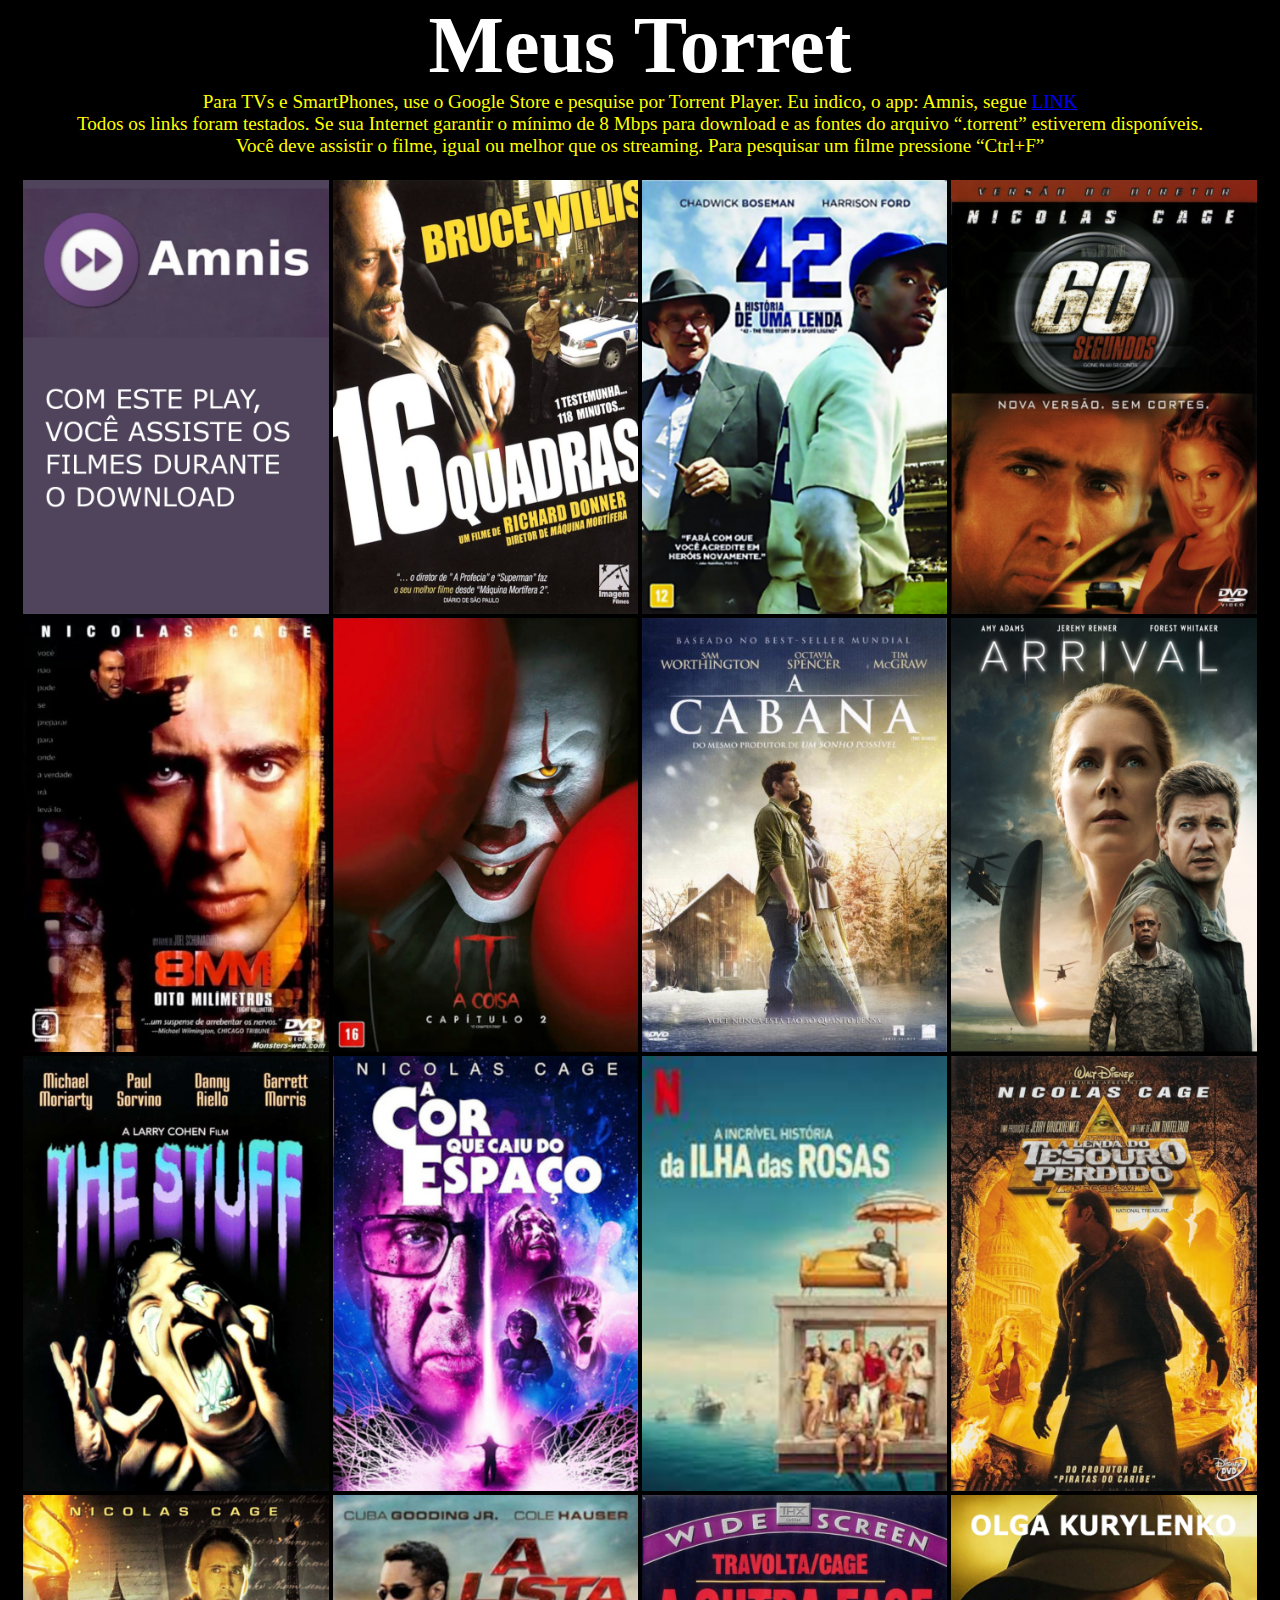
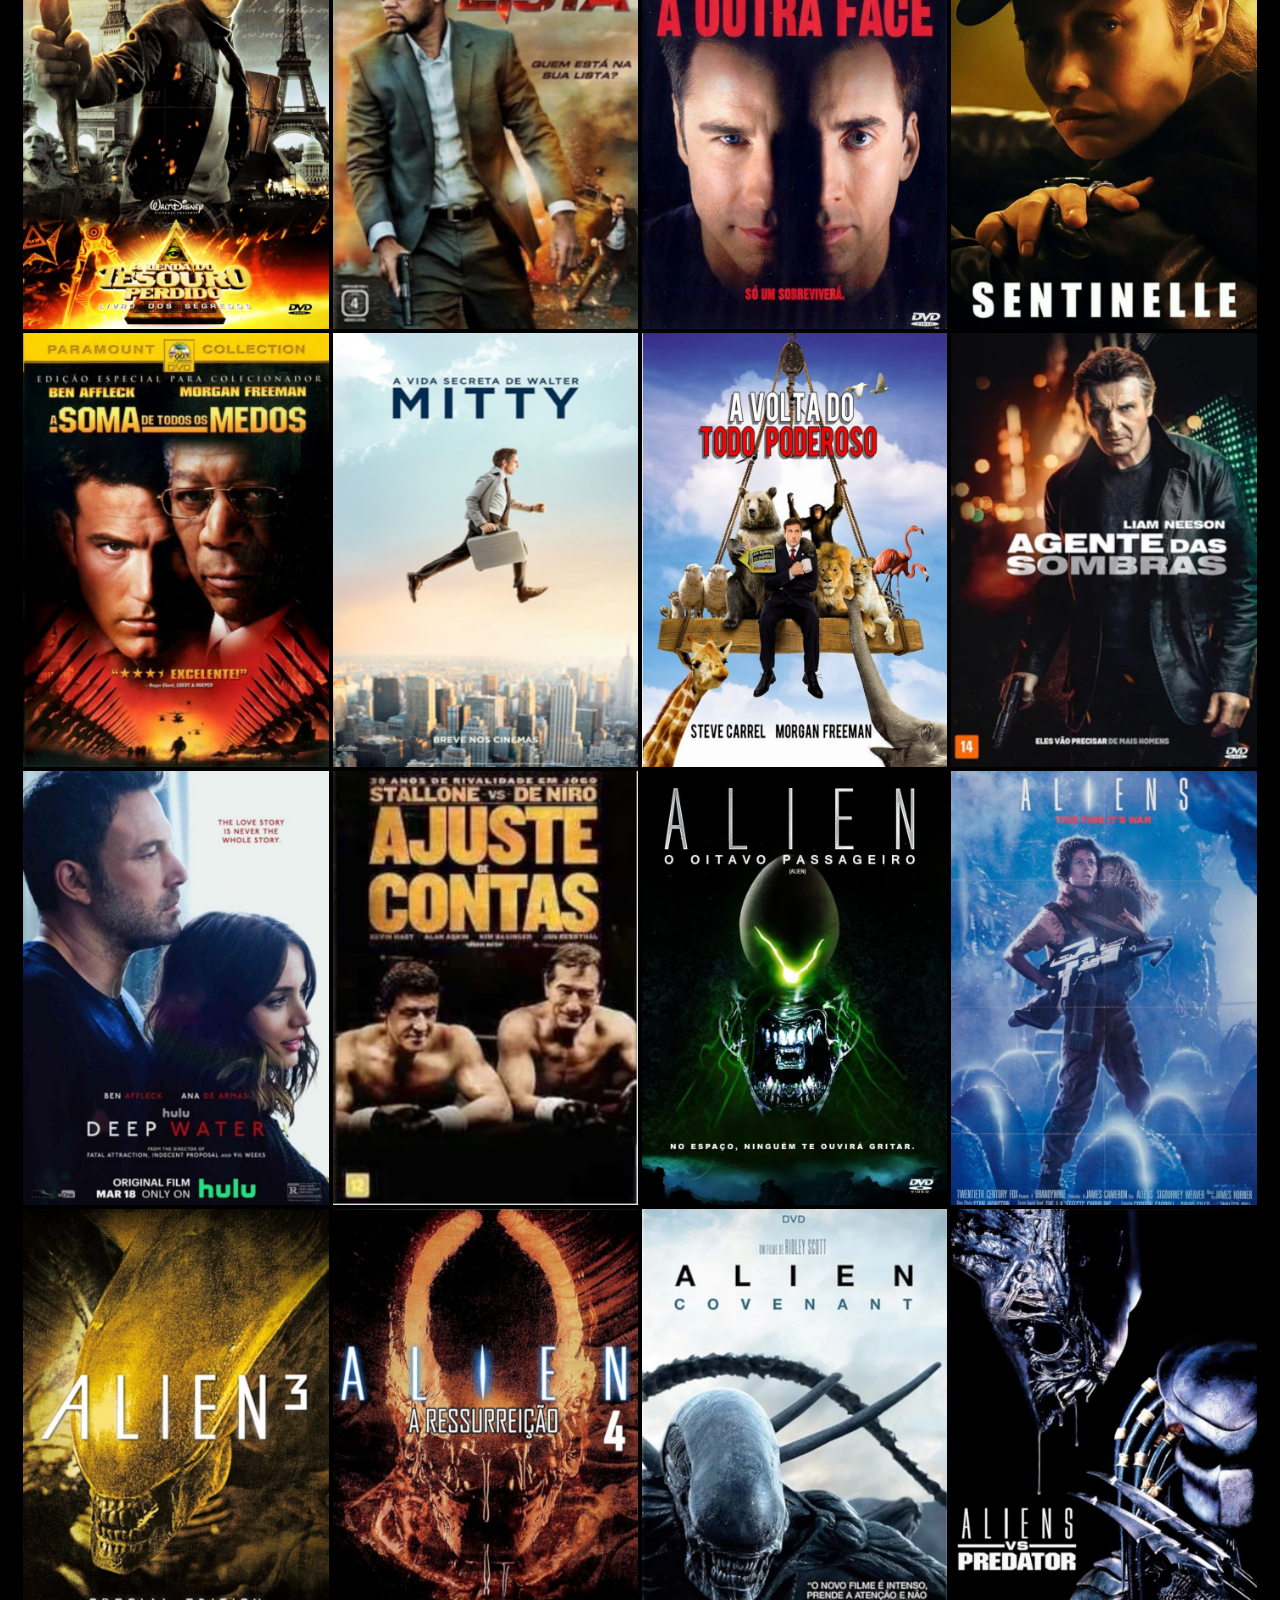
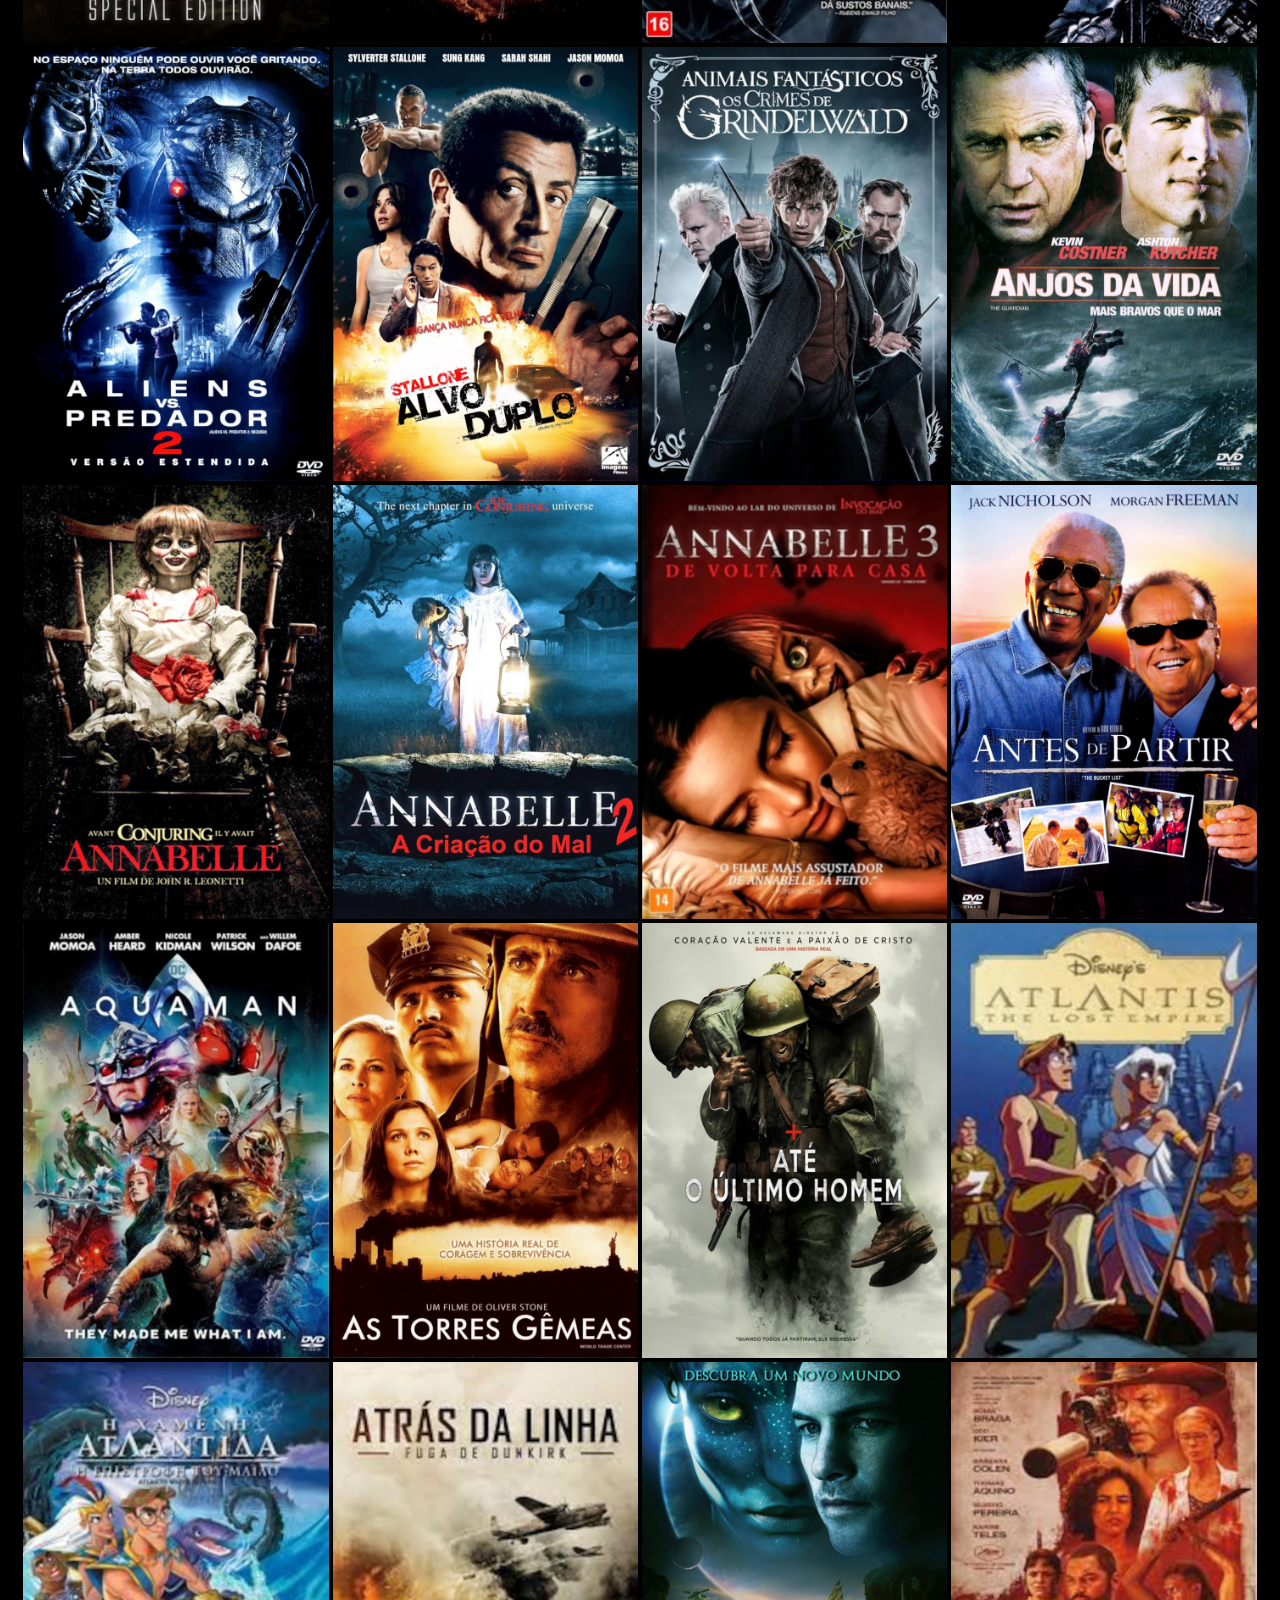
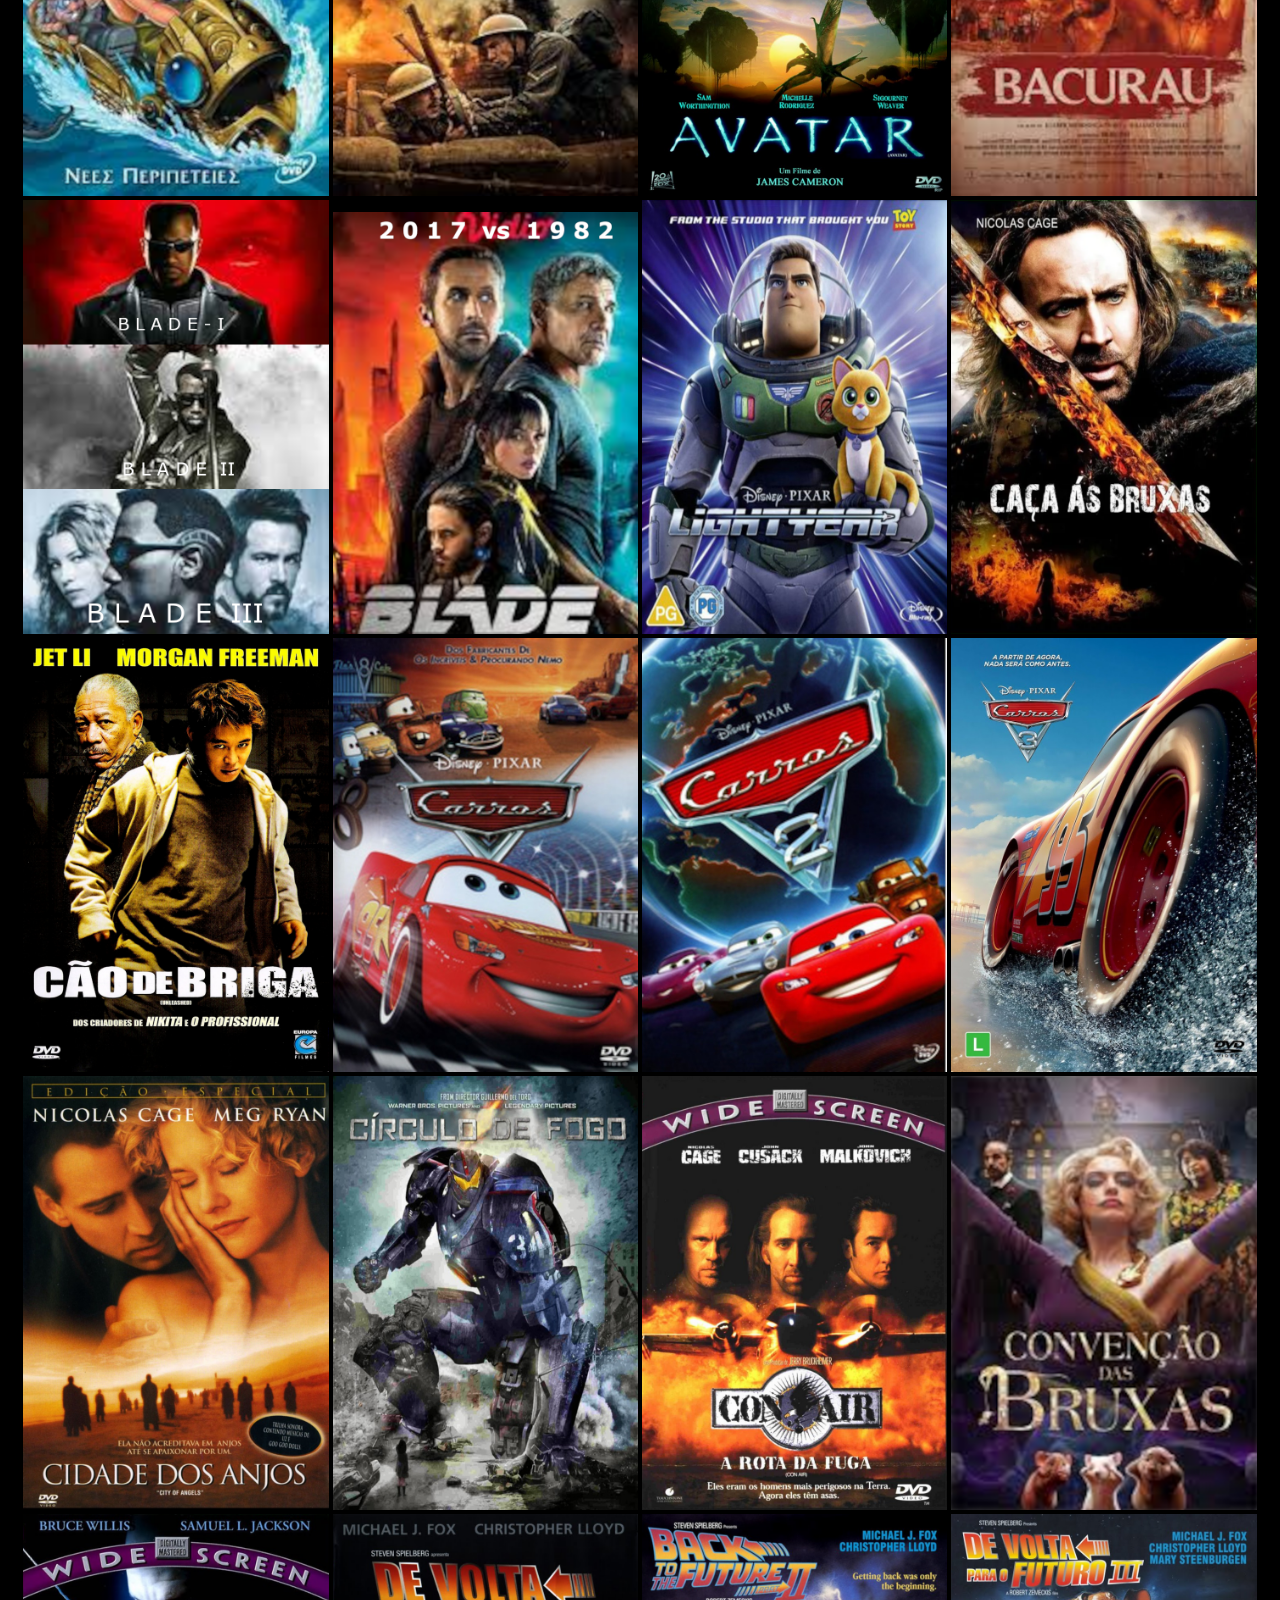
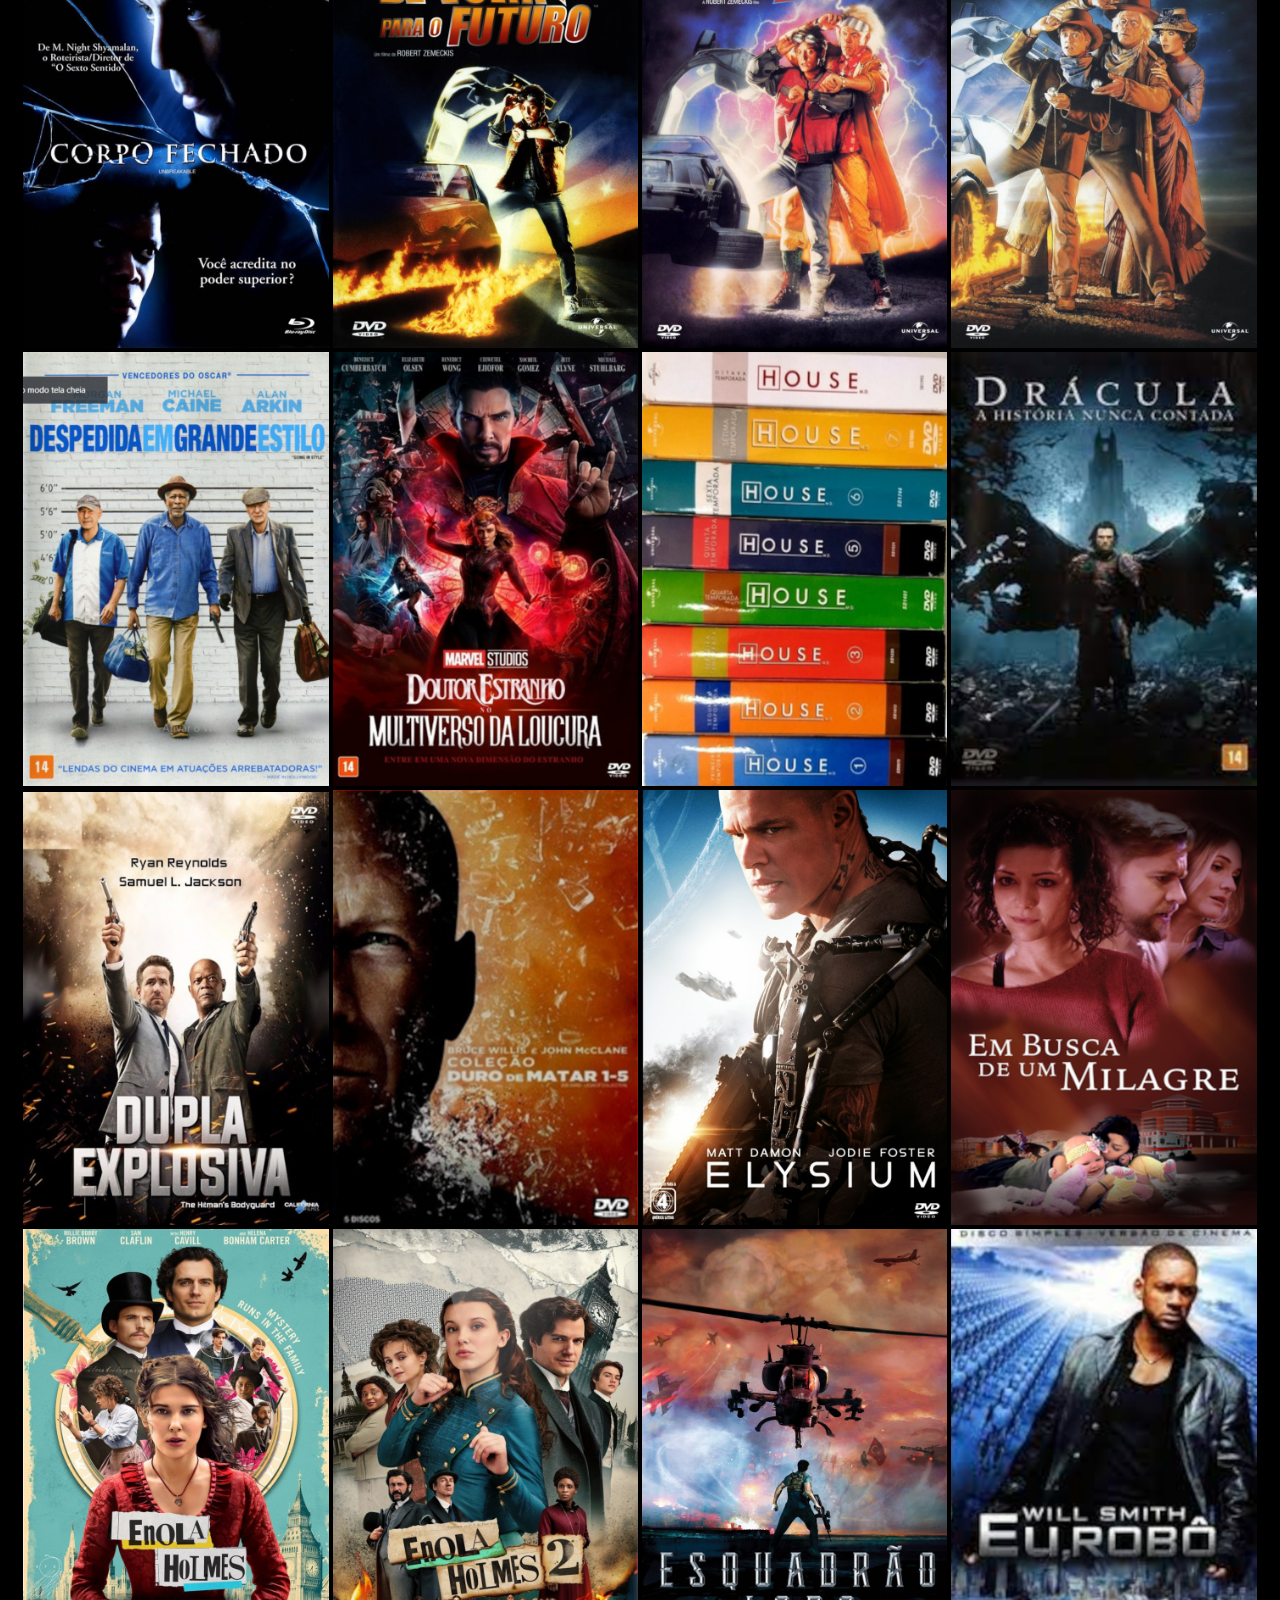
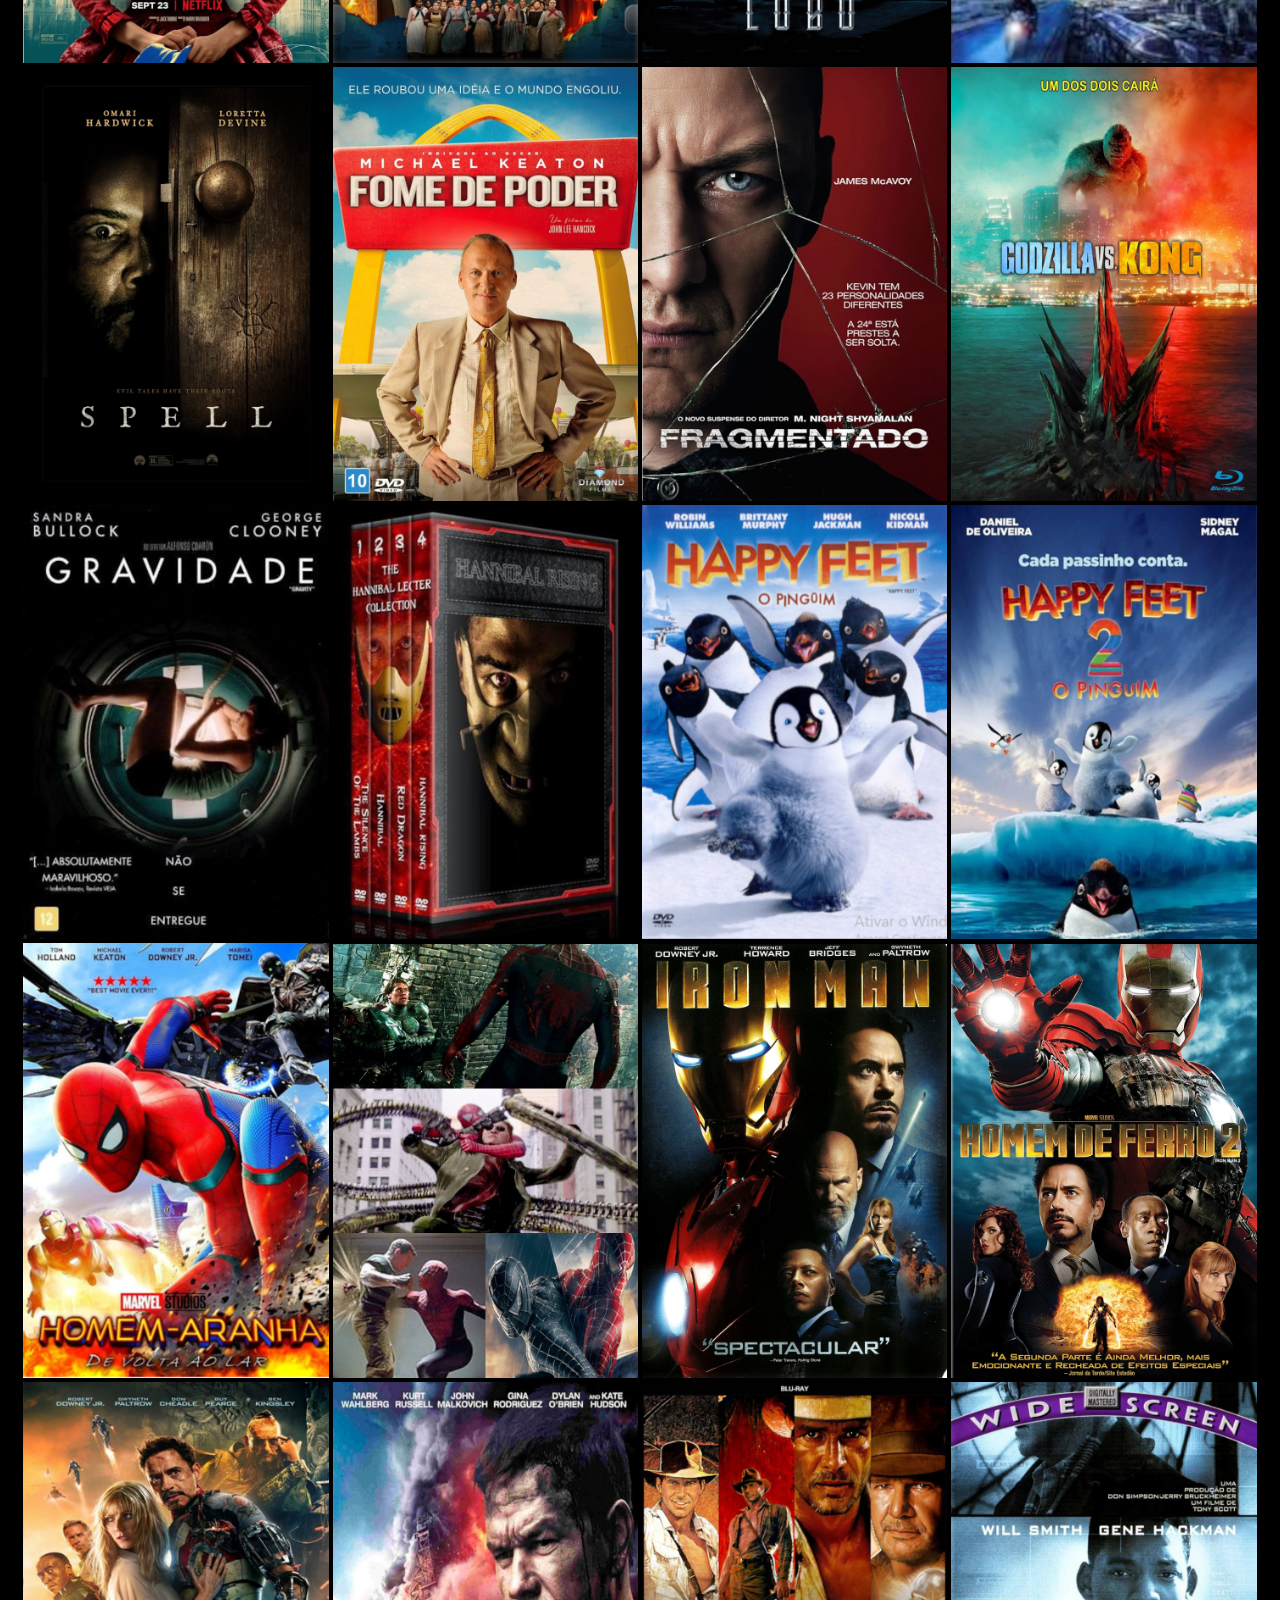
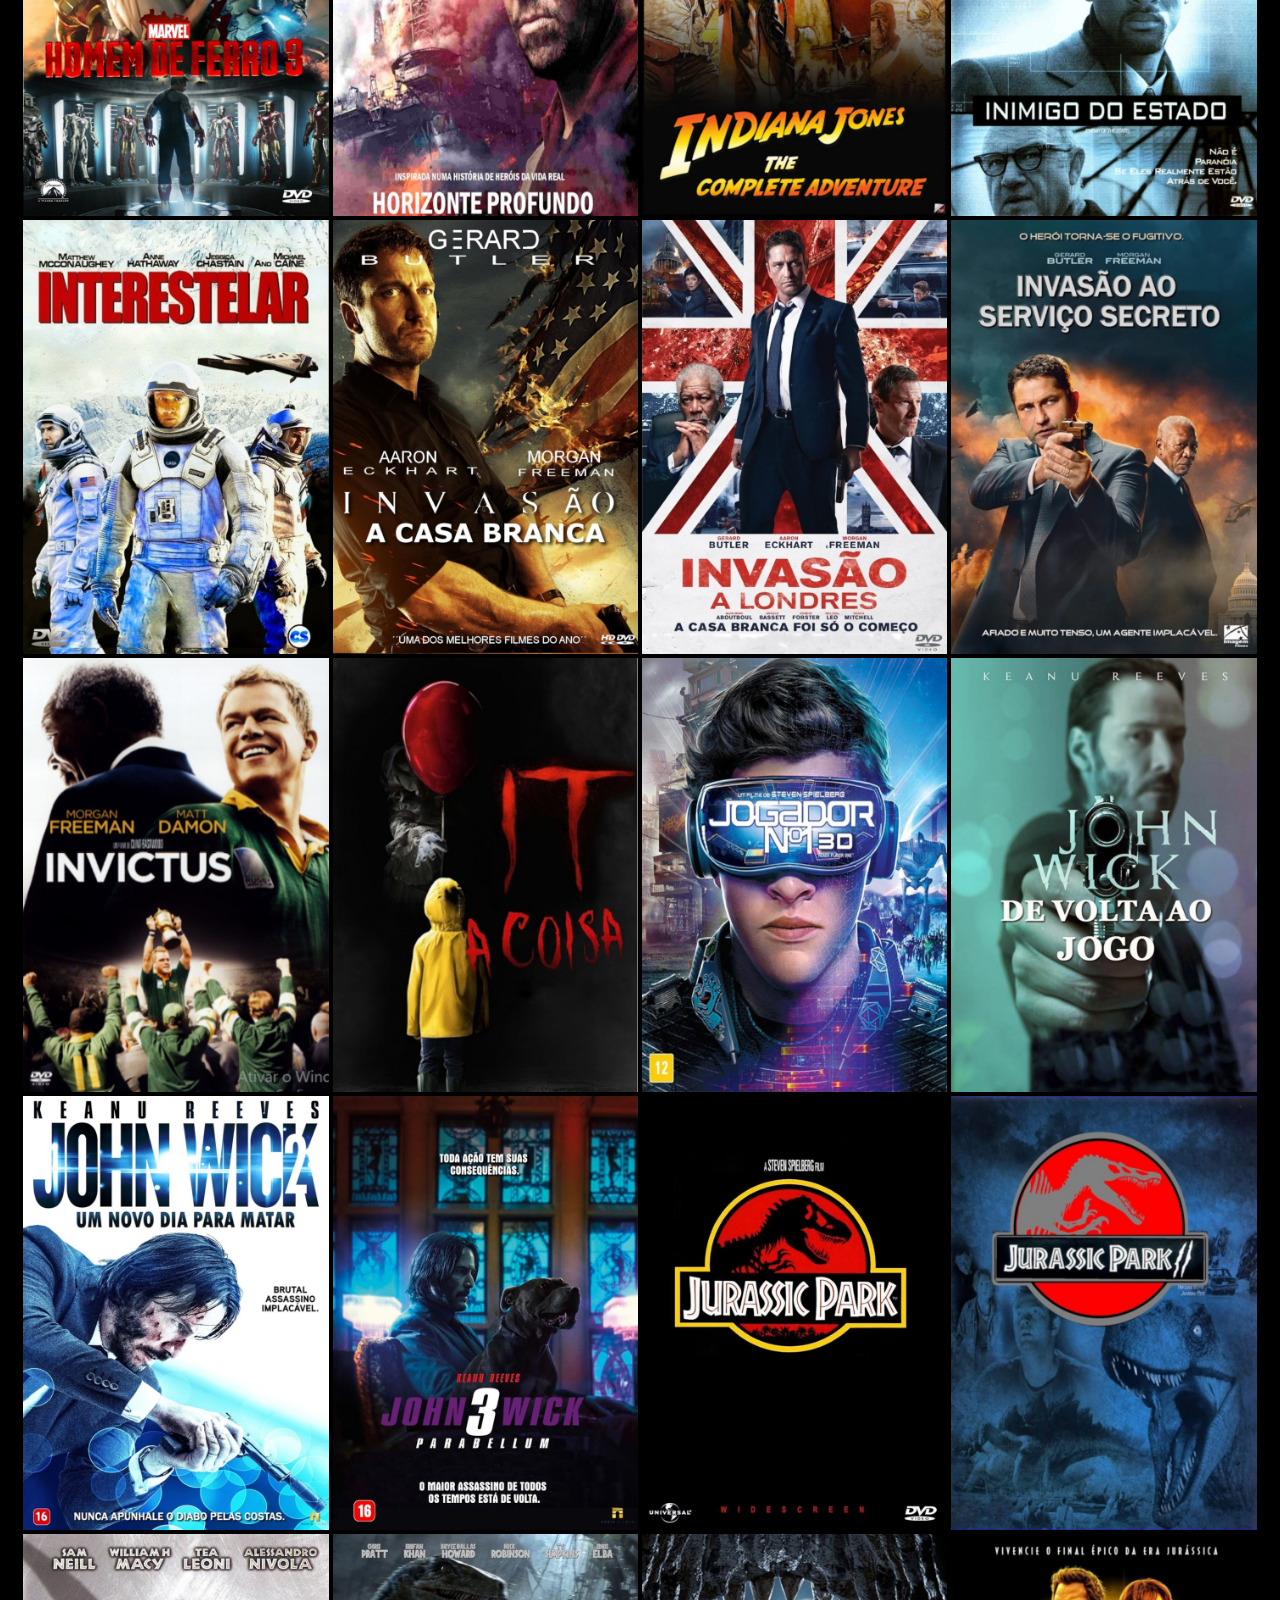
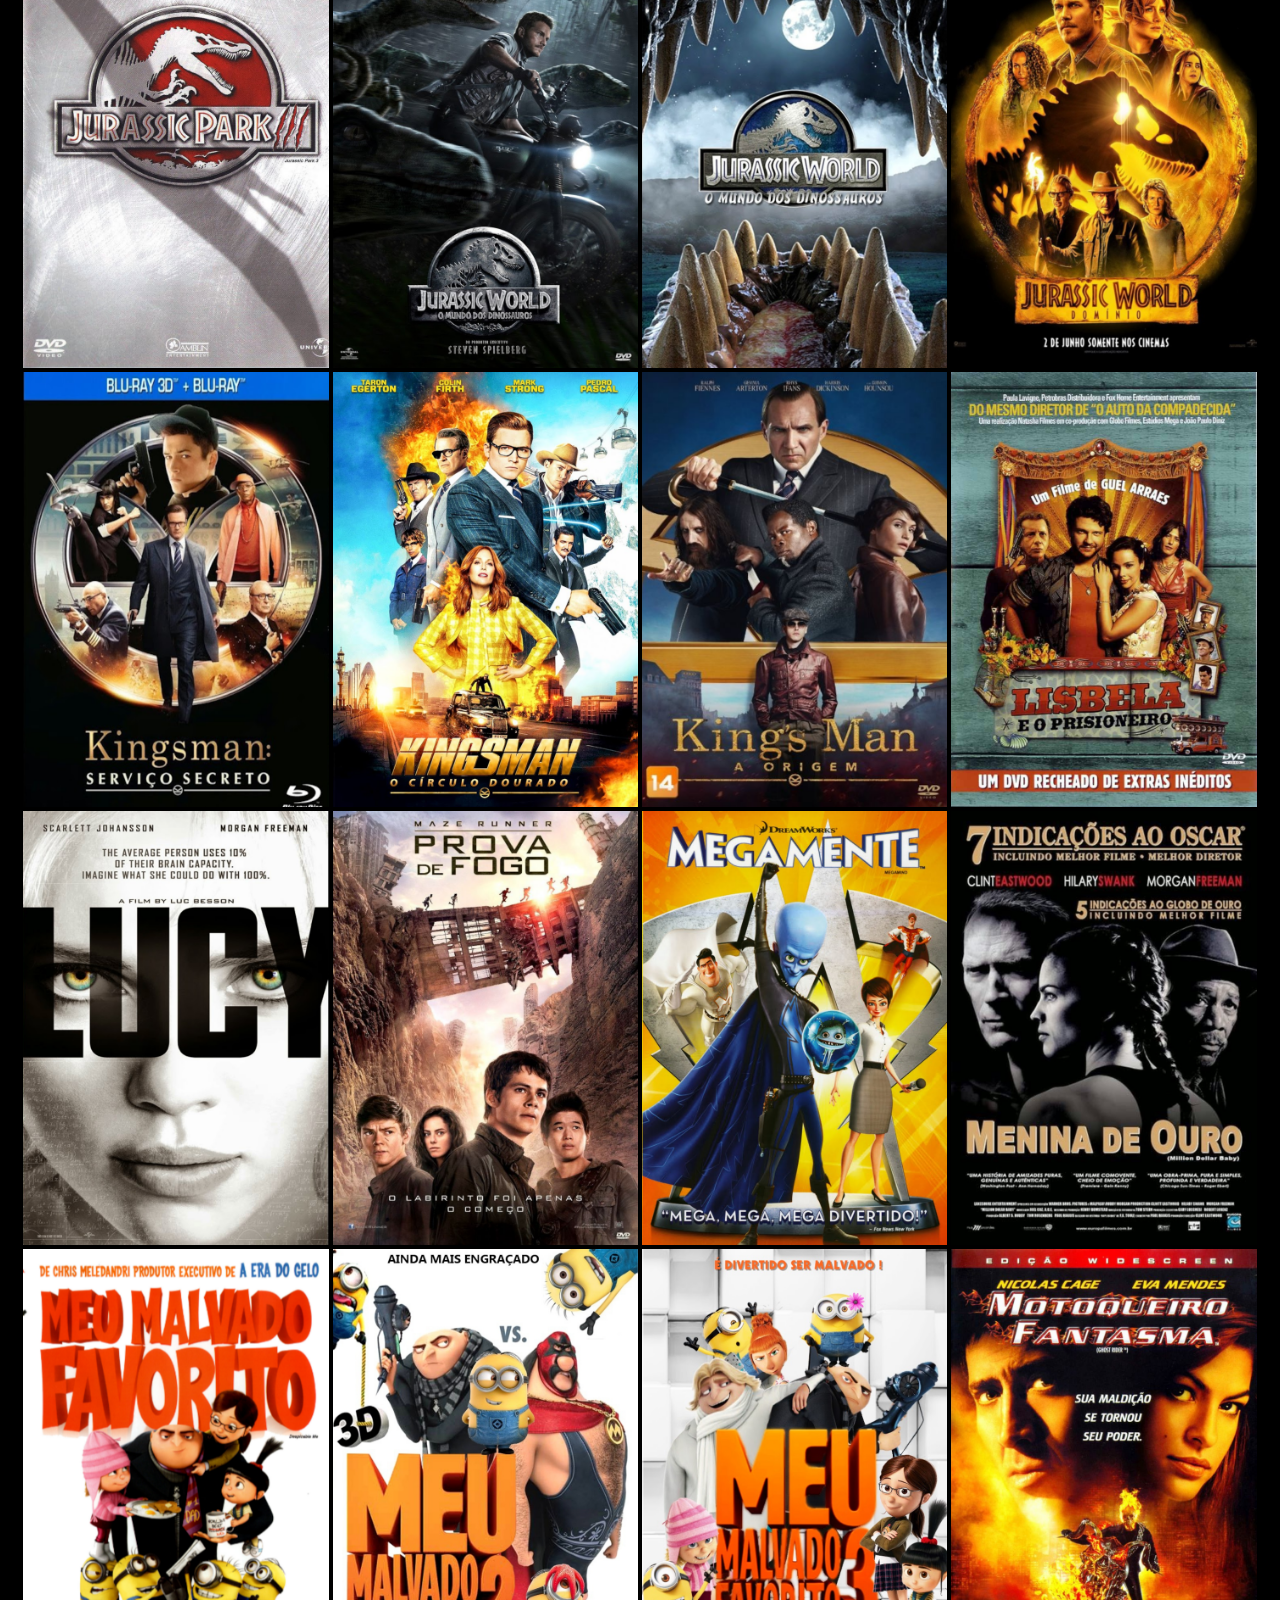
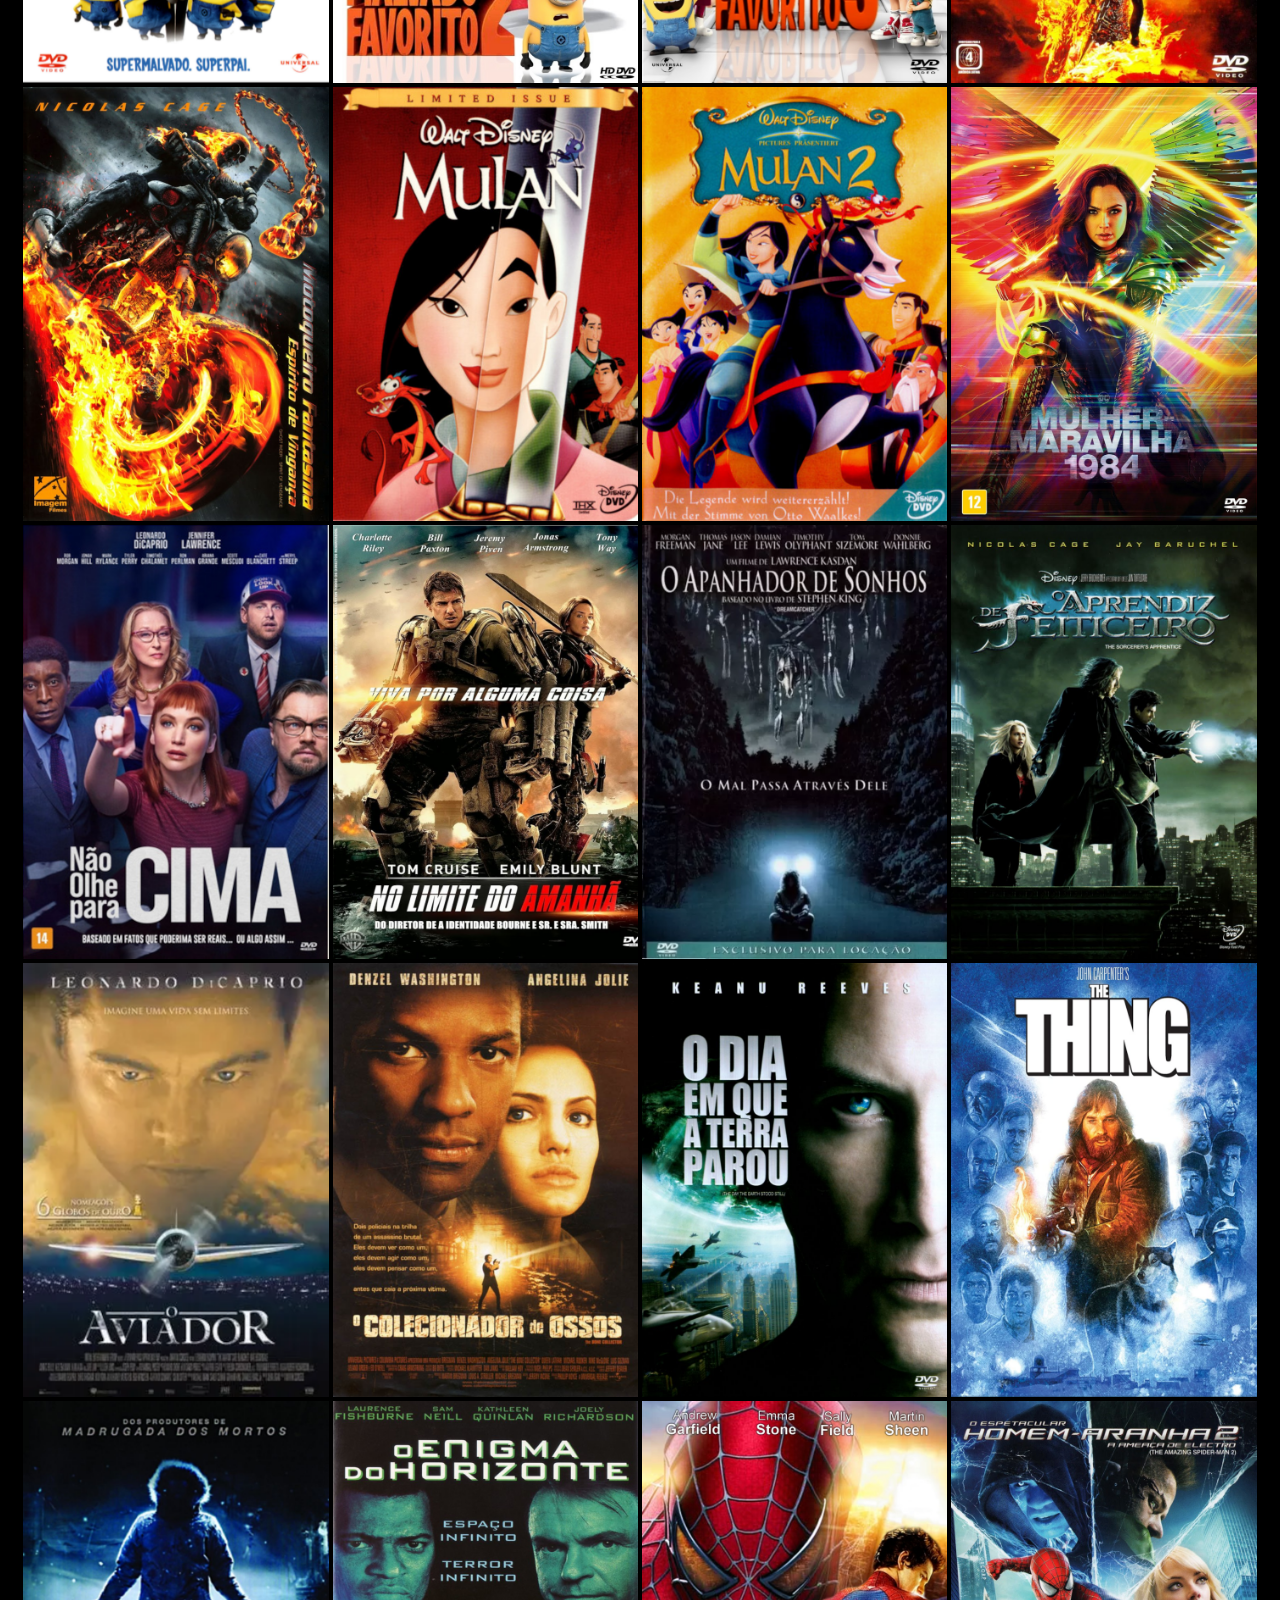
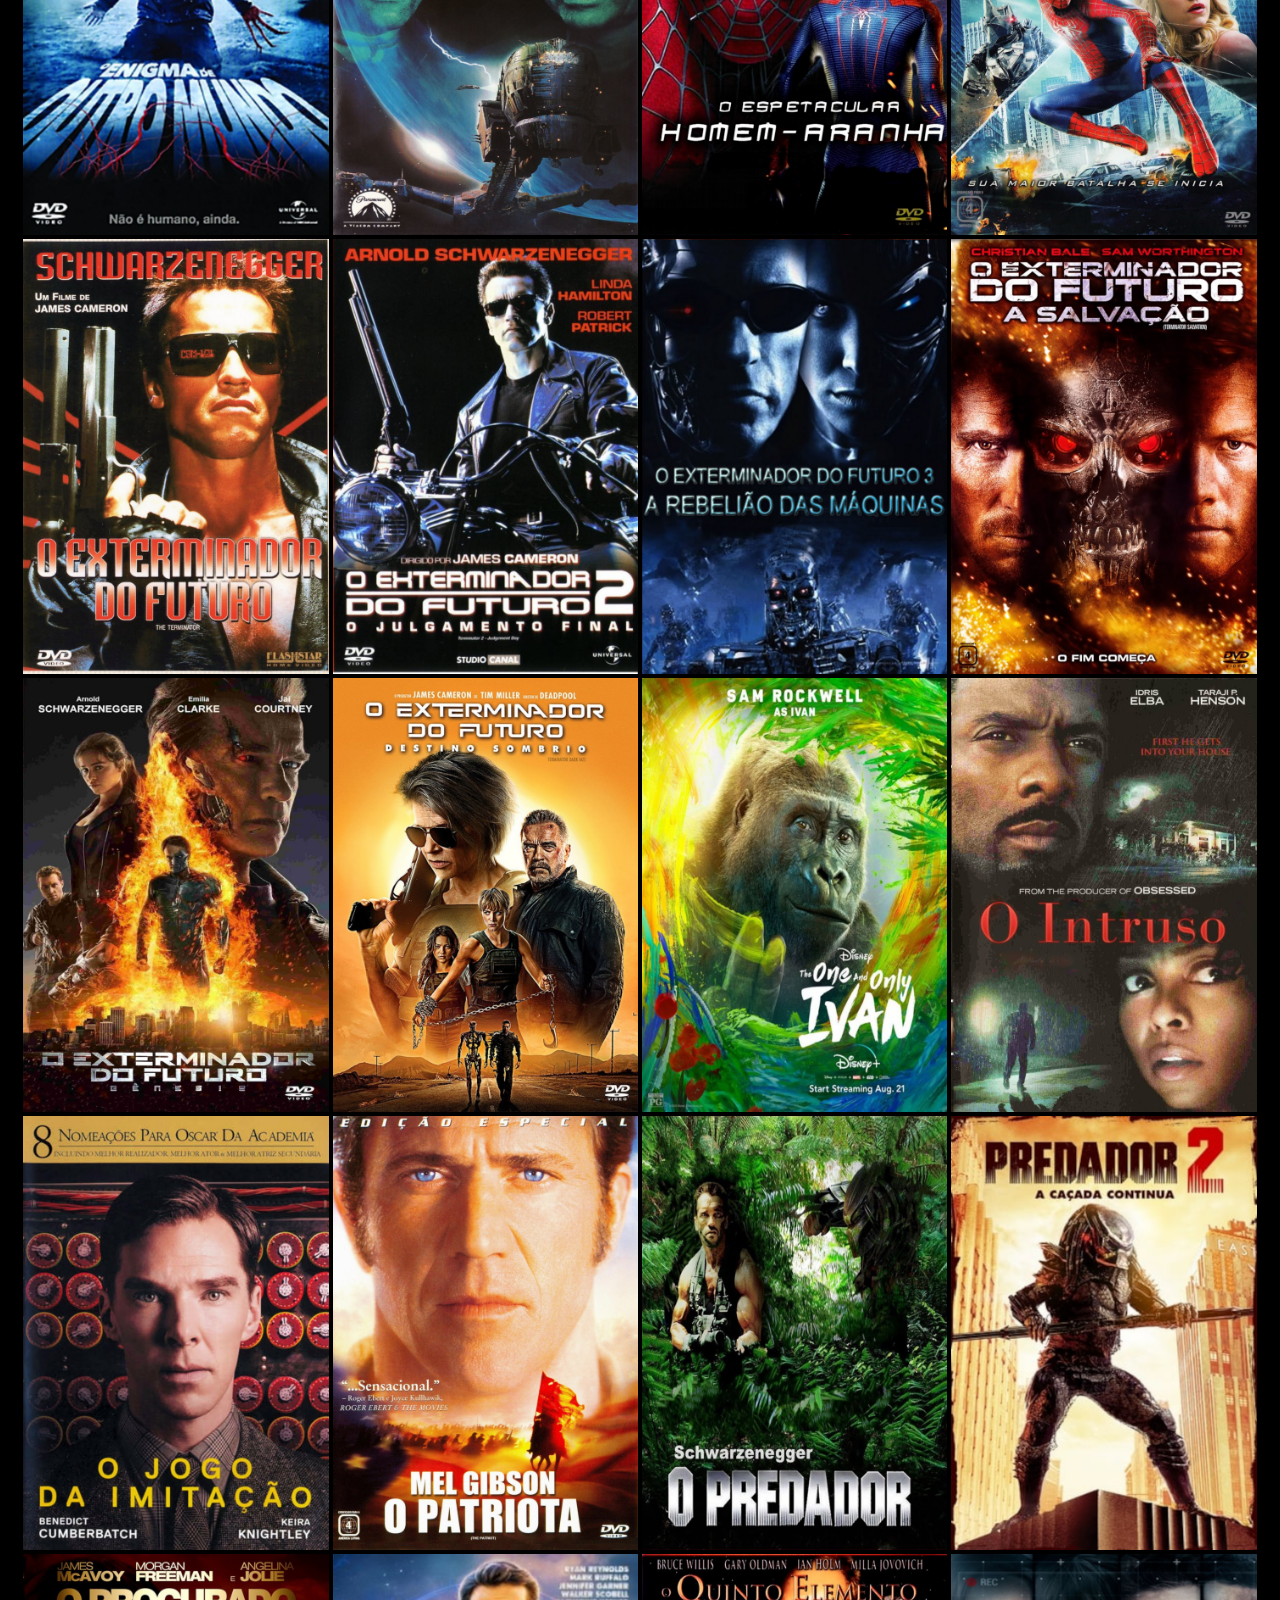
<file: index.html>
<!DOCTYPE html>
<html lang="pt-BR">
<head>
    <meta charset="UTF-8">
    <meta http-equiv="X-UA-Compatible" content="IE=edge">
    <meta name="viewport" content="width=device-width, initial-scale=1.0">
    <title>MeusTorrent</title>
    <link rel="stylesheet" href="style.css">
</head>
<body>
    <header>
        <h1>Meus Torret</h1>
        <p>Para TVs e SmartPhones, use o Google Store e pesquise por Torrent Player. Eu indico, o app: Amnis, segue
             <a href="https://play.google.com/store/apps/details?id=com.amnis" target="_blank">LINK</a></br>
             Todos os links foram testados. Se sua Internet garantir o mínimo de 8 Mbps para download e as fontes do arquivo “.torrent” estiverem disponíveis. </br>
             Você deve assistir o filme, igual ou melhor que os streaming. Para pesquisar um filme pressione “Ctrl+F”
        </p>
    </header>
    
    <section>
        <!-- -->
        <div class="capa">
            <a href="https://play.google.com/store/apps/details?id=com.amnis" target="_blank">
                <img src="capa/app_amnis.png" alt="app_amnis" title="app_amnis">
                <figcaption class="texto">app_amnis</figcaption>
            </a>
        </div>
        
		    <div class="capa">
        <a href='torrent/16_quadras_2006_1080p.torrent'>
            <img src='capa/16_quadras_2006_1080p.png' alt='16_quadras_2006_1080p' title='16_quadras_2006_1080p'>
            <figcaption class="texto">16_quadras_2006_1080p</figcaption>
        </a>
    </div>    <div class="capa">
        <a href='torrent/42_a_historia_de_uma_lenda_2013_1080p.torrent'>
            <img src='capa/42_a_historia_de_uma_lenda_2013_1080p.png' alt='42_a_historia_de_uma_lenda_2013_1080p' title='42_a_historia_de_uma_lenda_2013_1080p'>
            <figcaption class="texto">42_a_historia_de_uma_lenda_2013_1080p</figcaption>
        </a>
    </div>    <div class="capa">
        <a href='torrent/60_segundos_2000_1080p.torrent'>
            <img src='capa/60_segundos_2000_1080p.png' alt='60_segundos_2000_1080p' title='60_segundos_2000_1080p'>
            <figcaption class="texto">60_segundos_2000_1080p</figcaption>
        </a>
    </div>    <div class="capa">
        <a href='torrent/8_milimetros_1999_720p.torrent'>
            <img src='capa/8_milimetros_1999_720p.png' alt='8_milimetros_1999_720p' title='8_milimetros_1999_720p'>
            <figcaption class="texto">8_milimetros_1999_720p</figcaption>
        </a>
    </div>    <div class="capa">
        <a href='torrent/It_a_coisa_2_capitulo_dois_2019_720p.torrent'>
            <img src='capa/It_a_coisa_2_capitulo_dois_2019_720p.png' alt='It_a_coisa_2_capitulo_dois_2019_720p' title='It_a_coisa_2_capitulo_dois_2019_720p'>
            <figcaption class="texto">It_a_coisa_2_capitulo_dois_2019_720p</figcaption>
        </a>
    </div>    <div class="capa">
        <a href='torrent/a_cabana_2017_720p.torrent'>
            <img src='capa/a_cabana_2017_720p.png' alt='a_cabana_2017_720p' title='a_cabana_2017_720p'>
            <figcaption class="texto">a_cabana_2017_720p</figcaption>
        </a>
    </div>    <div class="capa">
        <a href='torrent/a_chegada_2017_720p.torrent'>
            <img src='capa/a_chegada_2017_720p.png' alt='a_chegada_2017_720p' title='a_chegada_2017_720p'>
            <figcaption class="texto">a_chegada_2017_720p</figcaption>
        </a>
    </div>    <div class="capa">
        <a href='torrent/a_coisa_the_stuff_1985_1080p.torrent'>
            <img src='capa/a_coisa_the_stuff_1985_1080p.png' alt='a_coisa_the_stuff_1985_1080p' title='a_coisa_the_stuff_1985_1080p'>
            <figcaption class="texto">a_coisa_the_stuff_1985_1080p</figcaption>
        </a>
    </div>    <div class="capa">
        <a href='torrent/a_cor_que_caiu_do_espaco_2020_720p.torrent'>
            <img src='capa/a_cor_que_caiu_do_espaco_2020_720p.png' alt='a_cor_que_caiu_do_espaco_2020_720p' title='a_cor_que_caiu_do_espaco_2020_720p'>
            <figcaption class="texto">a_cor_que_caiu_do_espaco_2020_720p</figcaption>
        </a>
    </div>    <div class="capa">
        <a href='torrent/a_incrivel_historia_da_ilha_das_rosas_2020_720p.torrent'>
            <img src='capa/a_incrivel_historia_da_ilha_das_rosas_2020_720p.png' alt='a_incrivel_historia_da_ilha_das_rosas_2020_720p' title='a_incrivel_historia_da_ilha_das_rosas_2020_720p'>
            <figcaption class="texto">a_incrivel_historia_da_ilha_das_rosas_2020_720p</figcaption>
        </a>
    </div>    <div class="capa">
        <a href='torrent/a_lenda_do_tesouro_perdido_1_2004_720p.torrent'>
            <img src='capa/a_lenda_do_tesouro_perdido_1_2004_720p.png' alt='a_lenda_do_tesouro_perdido_1_2004_720p' title='a_lenda_do_tesouro_perdido_1_2004_720p'>
            <figcaption class="texto">a_lenda_do_tesouro_perdido_1_2004_720p</figcaption>
        </a>
    </div>    <div class="capa">
        <a href='torrent/a_lenda_do_tesouro_perdido_2_o_livro_dos_segredos_2007_720p.torrent'>
            <img src='capa/a_lenda_do_tesouro_perdido_2_o_livro_dos_segredos_2007_720p.png' alt='a_lenda_do_tesouro_perdido_2_o_livro_dos_segredos_2007_720p' title='a_lenda_do_tesouro_perdido_2_o_livro_dos_segredos_2007_720p'>
            <figcaption class="texto">a_lenda_do_tesouro_perdido_2_o_livro_dos_segredos_2007_720p</figcaption>
        </a>
    </div>    <div class="capa">
        <a href='torrent/a_lista_2011_1080p.torrent'>
            <img src='capa/a_lista_2011_1080p.png' alt='a_lista_2011_1080p' title='a_lista_2011_1080p'>
            <figcaption class="texto">a_lista_2011_1080p</figcaption>
        </a>
    </div>    <div class="capa">
        <a href='torrent/a_outra_face_1997_720p.torrent'>
            <img src='capa/a_outra_face_1997_720p.png' alt='a_outra_face_1997_720p' title='a_outra_face_1997_720p'>
            <figcaption class="texto">a_outra_face_1997_720p</figcaption>
        </a>
    </div>    <div class="capa">
        <a href='torrent/a_sentinela_2021_1080p.torrent'>
            <img src='capa/a_sentinela_2021_1080p.png' alt='a_sentinela_2021_1080p' title='a_sentinela_2021_1080p'>
            <figcaption class="texto">a_sentinela_2021_1080p</figcaption>
        </a>
    </div>    <div class="capa">
        <a href='torrent/a_soma_de_todos_os_medos_2002_1080p.torrent'>
            <img src='capa/a_soma_de_todos_os_medos_2002_1080p.png' alt='a_soma_de_todos_os_medos_2002_1080p' title='a_soma_de_todos_os_medos_2002_1080p'>
            <figcaption class="texto">a_soma_de_todos_os_medos_2002_1080p</figcaption>
        </a>
    </div>    <div class="capa">
        <a href='torrent/a_vida_secreta_de_walter_mitty_2013_720p.torrent'>
            <img src='capa/a_vida_secreta_de_walter_mitty_2013_720p.png' alt='a_vida_secreta_de_walter_mitty_2013_720p' title='a_vida_secreta_de_walter_mitty_2013_720p'>
            <figcaption class="texto">a_vida_secreta_de_walter_mitty_2013_720p</figcaption>
        </a>
    </div>    <div class="capa">
        <a href='torrent/a_volta_do_todo_poderoso_2007_720p.torrent'>
            <img src='capa/a_volta_do_todo_poderoso_2007_720p.png' alt='a_volta_do_todo_poderoso_2007_720p' title='a_volta_do_todo_poderoso_2007_720p'>
            <figcaption class="texto">a_volta_do_todo_poderoso_2007_720p</figcaption>
        </a>
    </div>    <div class="capa">
        <a href='torrent/agente_das_sombras_2022_1080p.torrent'>
            <img src='capa/agente_das_sombras_2022_1080p.png' alt='agente_das_sombras_2022_1080p' title='agente_das_sombras_2022_1080p'>
            <figcaption class="texto">agente_das_sombras_2022_1080p</figcaption>
        </a>
    </div>    <div class="capa">
        <a href='torrent/aguas_profundas_2022_1080p.torrent'>
            <img src='capa/aguas_profundas_2022_1080p.png' alt='aguas_profundas_2022_1080p' title='aguas_profundas_2022_1080p'>
            <figcaption class="texto">aguas_profundas_2022_1080p</figcaption>
        </a>
    </div>    <div class="capa">
        <a href='torrent/ajuste_de_contas_2014_720p.torrent'>
            <img src='capa/ajuste_de_contas_2014_720p.png' alt='ajuste_de_contas_2014_720p' title='ajuste_de_contas_2014_720p'>
            <figcaption class="texto">ajuste_de_contas_2014_720p</figcaption>
        </a>
    </div>    <div class="capa">
        <a href='torrent/alien_1_o_oitavo_passageiro_1979_1080p.torrent'>
            <img src='capa/alien_1_o_oitavo_passageiro_1979_1080p.png' alt='alien_1_o_oitavo_passageiro_1979_1080p' title='alien_1_o_oitavo_passageiro_1979_1080p'>
            <figcaption class="texto">alien_1_o_oitavo_passageiro_1979_1080p</figcaption>
        </a>
    </div>    <div class="capa">
        <a href='torrent/alien_2_o_resgate_1986_1080p.torrent'>
            <img src='capa/alien_2_o_resgate_1986_1080p.png' alt='alien_2_o_resgate_1986_1080p' title='alien_2_o_resgate_1986_1080p'>
            <figcaption class="texto">alien_2_o_resgate_1986_1080p</figcaption>
        </a>
    </div>    <div class="capa">
        <a href='torrent/alien_3_1992_1080p.torrent'>
            <img src='capa/alien_3_1992_1080p.png' alt='alien_3_1992_1080p' title='alien_3_1992_1080p'>
            <figcaption class="texto">alien_3_1992_1080p</figcaption>
        </a>
    </div>    <div class="capa">
        <a href='torrent/alien_4_a_ressurreição_1997_1080p.torrent'>
            <img src='capa/alien_4_a_ressurreição_1997_1080p.png' alt='alien_4_a_ressurreição_1997_1080p' title='alien_4_a_ressurreição_1997_1080p'>
            <figcaption class="texto">alien_4_a_ressurreição_1997_1080p</figcaption>
        </a>
    </div>    <div class="capa">
        <a href='torrent/alien_5_covenant_2017_720p.torrent'>
            <img src='capa/alien_5_covenant_2017_720p.png' alt='alien_5_covenant_2017_720p' title='alien_5_covenant_2017_720p'>
            <figcaption class="texto">alien_5_covenant_2017_720p</figcaption>
        </a>
    </div>    <div class="capa">
        <a href='torrent/alien_vs_predador_1_2004_720p.torrent'>
            <img src='capa/alien_vs_predador_1_2004_720p.png' alt='alien_vs_predador_1_2004_720p' title='alien_vs_predador_1_2004_720p'>
            <figcaption class="texto">alien_vs_predador_1_2004_720p</figcaption>
        </a>
    </div>    <div class="capa">
        <a href='torrent/alien_vs_predador_2_2007_1080p.torrent'>
            <img src='capa/alien_vs_predador_2_2007_1080p.png' alt='alien_vs_predador_2_2007_1080p' title='alien_vs_predador_2_2007_1080p'>
            <figcaption class="texto">alien_vs_predador_2_2007_1080p</figcaption>
        </a>
    </div>    <div class="capa">
        <a href='torrent/alvo_duplo_2013_720p.torrent'>
            <img src='capa/alvo_duplo_2013_720p.png' alt='alvo_duplo_2013_720p' title='alvo_duplo_2013_720p'>
            <figcaption class="texto">alvo_duplo_2013_720p</figcaption>
        </a>
    </div>    <div class="capa">
        <a href='torrent/animais_fantasticos_os_crimes_de_grindelwald_2019_720p.torrent'>
            <img src='capa/animais_fantasticos_os_crimes_de_grindelwald_2019_720p.png' alt='animais_fantasticos_os_crimes_de_grindelwald_2019_720p' title='animais_fantasticos_os_crimes_de_grindelwald_2019_720p'>
            <figcaption class="texto">animais_fantasticos_os_crimes_de_grindelwald_2019_720p</figcaption>
        </a>
    </div>    <div class="capa">
        <a href='torrent/anjos_da_vida_mais_bravos_que_o_mar_2006_720p.torrent'>
            <img src='capa/anjos_da_vida_mais_bravos_que_o_mar_2006_720p.png' alt='anjos_da_vida_mais_bravos_que_o_mar_2006_720p' title='anjos_da_vida_mais_bravos_que_o_mar_2006_720p'>
            <figcaption class="texto">anjos_da_vida_mais_bravos_que_o_mar_2006_720p</figcaption>
        </a>
    </div>    <div class="capa">
        <a href='torrent/annabelle_1_2014_720p.torrent'>
            <img src='capa/annabelle_1_2014_720p.png' alt='annabelle_1_2014_720p' title='annabelle_1_2014_720p'>
            <figcaption class="texto">annabelle_1_2014_720p</figcaption>
        </a>
    </div>    <div class="capa">
        <a href='torrent/annabelle_2_a_criacao_do_mal_2017_720p.torrent'>
            <img src='capa/annabelle_2_a_criacao_do_mal_2017_720p.png' alt='annabelle_2_a_criacao_do_mal_2017_720p' title='annabelle_2_a_criacao_do_mal_2017_720p'>
            <figcaption class="texto">annabelle_2_a_criacao_do_mal_2017_720p</figcaption>
        </a>
    </div>    <div class="capa">
        <a href='torrent/annabelle_3_de_volta_para_casa_2019_720p.torrent'>
            <img src='capa/annabelle_3_de_volta_para_casa_2019_720p.png' alt='annabelle_3_de_volta_para_casa_2019_720p' title='annabelle_3_de_volta_para_casa_2019_720p'>
            <figcaption class="texto">annabelle_3_de_volta_para_casa_2019_720p</figcaption>
        </a>
    </div>    <div class="capa">
        <a href='torrent/antes_de_partir_2007_720p.torrent'>
            <img src='capa/antes_de_partir_2007_720p.png' alt='antes_de_partir_2007_720p' title='antes_de_partir_2007_720p'>
            <figcaption class="texto">antes_de_partir_2007_720p</figcaption>
        </a>
    </div>    <div class="capa">
        <a href='torrent/aquaman_2019_720p.torrent'>
            <img src='capa/aquaman_2019_720p.png' alt='aquaman_2019_720p' title='aquaman_2019_720p'>
            <figcaption class="texto">aquaman_2019_720p</figcaption>
        </a>
    </div>    <div class="capa">
        <a href='torrent/as_torres_gemeas_2006_1080p.torrent'>
            <img src='capa/as_torres_gemeas_2006_1080p.png' alt='as_torres_gemeas_2006_1080p' title='as_torres_gemeas_2006_1080p'>
            <figcaption class="texto">as_torres_gemeas_2006_1080p</figcaption>
        </a>
    </div>    <div class="capa">
        <a href='torrent/ate_o_ultimo_homem_2017_720p.torrent'>
            <img src='capa/ate_o_ultimo_homem_2017_720p.png' alt='ate_o_ultimo_homem_2017_720p' title='ate_o_ultimo_homem_2017_720p'>
            <figcaption class="texto">ate_o_ultimo_homem_2017_720p</figcaption>
        </a>
    </div>    <div class="capa">
        <a href='torrent/atlantis_1_o_reino_perdido_720p.torrent'>
            <img src='capa/atlantis_1_o_reino_perdido_720p.png' alt='atlantis_1_o_reino_perdido_720p' title='atlantis_1_o_reino_perdido_720p'>
            <figcaption class="texto">atlantis_1_o_reino_perdido_720p</figcaption>
        </a>
    </div>    <div class="capa">
        <a href='torrent/atlantis_2_o_retorno_de_milo_720p.torrent'>
            <img src='capa/atlantis_2_o_retorno_de_milo_720p.png' alt='atlantis_2_o_retorno_de_milo_720p' title='atlantis_2_o_retorno_de_milo_720p'>
            <figcaption class="texto">atlantis_2_o_retorno_de_milo_720p</figcaption>
        </a>
    </div>    <div class="capa">
        <a href='torrent/atras_da_linha_fuga_para_dunkirk_2020_1080p.torrent'>
            <img src='capa/atras_da_linha_fuga_para_dunkirk_2020_1080p.png' alt='atras_da_linha_fuga_para_dunkirk_2020_1080p' title='atras_da_linha_fuga_para_dunkirk_2020_1080p'>
            <figcaption class="texto">atras_da_linha_fuga_para_dunkirk_2020_1080p</figcaption>
        </a>
    </div>    <div class="capa">
        <a href='torrent/avatar_2009_720p.torrent'>
            <img src='capa/avatar_2009_720p.png' alt='avatar_2009_720p' title='avatar_2009_720p'>
            <figcaption class="texto">avatar_2009_720p</figcaption>
        </a>
    </div>    <div class="capa">
        <a href='torrent/bacurau_2019_720p.torrent'>
            <img src='capa/bacurau_2019_720p.png' alt='bacurau_2019_720p' title='bacurau_2019_720p'>
            <figcaption class="texto">bacurau_2019_720p</figcaption>
        </a>
    </div>    <div class="capa">
        <a href='torrent/blade_o_cacador_de_vampiros_trilogia_1080p.torrent'>
            <img src='capa/blade_o_cacador_de_vampiros_trilogia_1080p.png' alt='blade_o_cacador_de_vampiros_trilogia_1080p' title='blade_o_cacador_de_vampiros_trilogia_1080p'>
            <figcaption class="texto">blade_o_cacador_de_vampiros_trilogia_1080p</figcaption>
        </a>
    </div>    <div class="capa">
        <a href='torrent/blade_runner_1982_e_2017_720p.torrent'>
            <img src='capa/blade_runner_1982_e_2017_720p.png' alt='blade_runner_1982_e_2017_720p' title='blade_runner_1982_e_2017_720p'>
            <figcaption class="texto">blade_runner_1982_e_2017_720p</figcaption>
        </a>
    </div>    <div class="capa">
        <a href='torrent/buzz_lightyear_2022_1080p.torrent'>
            <img src='capa/buzz_lightyear_2022_1080p.png' alt='buzz_lightyear_2022_1080p' title='buzz_lightyear_2022_1080p'>
            <figcaption class="texto">buzz_lightyear_2022_1080p</figcaption>
        </a>
    </div>    <div class="capa">
        <a href='torrent/caca_as_bruxas_2011_720p.torrent'>
            <img src='capa/caca_as_bruxas_2011_720p.png' alt='caca_as_bruxas_2011_720p' title='caca_as_bruxas_2011_720p'>
            <figcaption class="texto">caca_as_bruxas_2011_720p</figcaption>
        </a>
    </div>    <div class="capa">
        <a href='torrent/cao_de_briga_2005_720p.torrent'>
            <img src='capa/cao_de_briga_2005_720p.png' alt='cao_de_briga_2005_720p' title='cao_de_briga_2005_720p'>
            <figcaption class="texto">cao_de_briga_2005_720p</figcaption>
        </a>
    </div>    <div class="capa">
        <a href='torrent/carros_1_2006_720p.torrent'>
            <img src='capa/carros_1_2006_720p.png' alt='carros_1_2006_720p' title='carros_1_2006_720p'>
            <figcaption class="texto">carros_1_2006_720p</figcaption>
        </a>
    </div>    <div class="capa">
        <a href='torrent/carros_2_2011_720p.torrent'>
            <img src='capa/carros_2_2011_720p.png' alt='carros_2_2011_720p' title='carros_2_2011_720p'>
            <figcaption class="texto">carros_2_2011_720p</figcaption>
        </a>
    </div>    <div class="capa">
        <a href='torrent/carros_3_2017_720p.torrent'>
            <img src='capa/carros_3_2017_720p.png' alt='carros_3_2017_720p' title='carros_3_2017_720p'>
            <figcaption class="texto">carros_3_2017_720p</figcaption>
        </a>
    </div>    <div class="capa">
        <a href='torrent/cidade_dos_anjos_1998_720p.torrent'>
            <img src='capa/cidade_dos_anjos_1998_720p.png' alt='cidade_dos_anjos_1998_720p' title='cidade_dos_anjos_1998_720p'>
            <figcaption class="texto">cidade_dos_anjos_1998_720p</figcaption>
        </a>
    </div>    <div class="capa">
        <a href='torrent/circulo_de_fogo_2013_720p.torrent'>
            <img src='capa/circulo_de_fogo_2013_720p.png' alt='circulo_de_fogo_2013_720p' title='circulo_de_fogo_2013_720p'>
            <figcaption class="texto">circulo_de_fogo_2013_720p</figcaption>
        </a>
    </div>    <div class="capa">
        <a href='torrent/con_air_a_rota_da_fuga_1997_720p.torrent'>
            <img src='capa/con_air_a_rota_da_fuga_1997_720p.png' alt='con_air_a_rota_da_fuga_1997_720p' title='con_air_a_rota_da_fuga_1997_720p'>
            <figcaption class="texto">con_air_a_rota_da_fuga_1997_720p</figcaption>
        </a>
    </div>    <div class="capa">
        <a href='torrent/convencao_das_bruxas_2020_720p.torrent'>
            <img src='capa/convencao_das_bruxas_2020_720p.png' alt='convencao_das_bruxas_2020_720p' title='convencao_das_bruxas_2020_720p'>
            <figcaption class="texto">convencao_das_bruxas_2020_720p</figcaption>
        </a>
    </div>    <div class="capa">
        <a href='torrent/corpo_fechado_2000_1080p.torrent'>
            <img src='capa/corpo_fechado_2000_1080p.png' alt='corpo_fechado_2000_1080p' title='corpo_fechado_2000_1080p'>
            <figcaption class="texto">corpo_fechado_2000_1080p</figcaption>
        </a>
    </div>    <div class="capa">
        <a href='torrent/de_volta_para_o_futuro_1_1985_720p.torrent'>
            <img src='capa/de_volta_para_o_futuro_1_1985_720p.png' alt='de_volta_para_o_futuro_1_1985_720p' title='de_volta_para_o_futuro_1_1985_720p'>
            <figcaption class="texto">de_volta_para_o_futuro_1_1985_720p</figcaption>
        </a>
    </div>    <div class="capa">
        <a href='torrent/de_volta_para_o_futuro_2_1989_720p.torrent'>
            <img src='capa/de_volta_para_o_futuro_2_1989_720p.png' alt='de_volta_para_o_futuro_2_1989_720p' title='de_volta_para_o_futuro_2_1989_720p'>
            <figcaption class="texto">de_volta_para_o_futuro_2_1989_720p</figcaption>
        </a>
    </div>    <div class="capa">
        <a href='torrent/de_volta_para_o_futuro_3_1990_720p.torrent'>
            <img src='capa/de_volta_para_o_futuro_3_1990_720p.png' alt='de_volta_para_o_futuro_3_1990_720p' title='de_volta_para_o_futuro_3_1990_720p'>
            <figcaption class="texto">de_volta_para_o_futuro_3_1990_720p</figcaption>
        </a>
    </div>    <div class="capa">
        <a href='torrent/despedida_em_grande_estilo_2017_720p.torrent'>
            <img src='capa/despedida_em_grande_estilo_2017_720p.png' alt='despedida_em_grande_estilo_2017_720p' title='despedida_em_grande_estilo_2017_720p'>
            <figcaption class="texto">despedida_em_grande_estilo_2017_720p</figcaption>
        </a>
    </div>    <div class="capa">
        <a href='torrent/doutor_estranho_no_multiverso_da_loucura_2022_1080p.torrent'>
            <img src='capa/doutor_estranho_no_multiverso_da_loucura_2022_1080p.png' alt='doutor_estranho_no_multiverso_da_loucura_2022_1080p' title='doutor_estranho_no_multiverso_da_loucura_2022_1080p'>
            <figcaption class="texto">doutor_estranho_no_multiverso_da_loucura_2022_1080p</figcaption>
        </a>
    </div>    <div class="capa">
        <a href='torrent/dr_house_todas_as_temporadas.torrent'>
            <img src='capa/dr_house_todas_as_temporadas.png' alt='dr_house_todas_as_temporadas' title='dr_house_todas_as_temporadas'>
            <figcaption class="texto">dr_house_todas_as_temporadas</figcaption>
        </a>
    </div>    <div class="capa">
        <a href='torrent/dracula_a_historia_nunca_contada_2014_720p.torrent'>
            <img src='capa/dracula_a_historia_nunca_contada_2014_720p.png' alt='dracula_a_historia_nunca_contada_2014_720p' title='dracula_a_historia_nunca_contada_2014_720p'>
            <figcaption class="texto">dracula_a_historia_nunca_contada_2014_720p</figcaption>
        </a>
    </div>    <div class="capa">
        <a href='torrent/dupla_explosiva_2017_720p.torrent'>
            <img src='capa/dupla_explosiva_2017_720p.png' alt='dupla_explosiva_2017_720p' title='dupla_explosiva_2017_720p'>
            <figcaption class="texto">dupla_explosiva_2017_720p</figcaption>
        </a>
    </div>    <div class="capa">
        <a href='torrent/duro_de_matar_todos_1080p.torrent'>
            <img src='capa/duro_de_matar_todos_1080p.png' alt='duro_de_matar_todos_1080p' title='duro_de_matar_todos_1080p'>
            <figcaption class="texto">duro_de_matar_todos_1080p</figcaption>
        </a>
    </div>    <div class="capa">
        <a href='torrent/elysium_2013_1080p.torrent'>
            <img src='capa/elysium_2013_1080p.png' alt='elysium_2013_1080p' title='elysium_2013_1080p'>
            <figcaption class="texto">elysium_2013_1080p</figcaption>
        </a>
    </div>    <div class="capa">
        <a href='torrent/em_busca_de_milagres_2020_1080p.torrent'>
            <img src='capa/em_busca_de_milagres_2020_1080p.png' alt='em_busca_de_milagres_2020_1080p' title='em_busca_de_milagres_2020_1080p'>
            <figcaption class="texto">em_busca_de_milagres_2020_1080p</figcaption>
        </a>
    </div>    <div class="capa">
        <a href='torrent/enola_holmes_1_2020_720p.torrent'>
            <img src='capa/enola_holmes_1_2020_720p.png' alt='enola_holmes_1_2020_720p' title='enola_holmes_1_2020_720p'>
            <figcaption class="texto">enola_holmes_1_2020_720p</figcaption>
        </a>
    </div>    <div class="capa">
        <a href='torrent/enola_holmes_2_2022_1080p.torrent'>
            <img src='capa/enola_holmes_2_2022_1080p.png' alt='enola_holmes_2_2022_1080p' title='enola_holmes_2_2022_1080p'>
            <figcaption class="texto">enola_holmes_2_2022_1080p</figcaption>
        </a>
    </div>    <div class="capa">
        <a href='torrent/esquadrao_lobo_2020_1080p.torrent'>
            <img src='capa/esquadrao_lobo_2020_1080p.png' alt='esquadrao_lobo_2020_1080p' title='esquadrao_lobo_2020_1080p'>
            <figcaption class="texto">esquadrao_lobo_2020_1080p</figcaption>
        </a>
    </div>    <div class="capa">
        <a href='torrent/eu_robo_2004_1080p.torrent'>
            <img src='capa/eu_robo_2004_1080p.png' alt='eu_robo_2004_1080p' title='eu_robo_2004_1080p'>
            <figcaption class="texto">eu_robo_2004_1080p</figcaption>
        </a>
    </div>    <div class="capa">
        <a href='torrent/feitico_2020_1080p.torrent'>
            <img src='capa/feitico_2020_1080p.png' alt='feitico_2020_1080p' title='feitico_2020_1080p'>
            <figcaption class="texto">feitico_2020_1080p</figcaption>
        </a>
    </div>    <div class="capa">
        <a href='torrent/fome_de_poder_2017_720p.torrent'>
            <img src='capa/fome_de_poder_2017_720p.png' alt='fome_de_poder_2017_720p' title='fome_de_poder_2017_720p'>
            <figcaption class="texto">fome_de_poder_2017_720p</figcaption>
        </a>
    </div>    <div class="capa">
        <a href='torrent/fragmentado_2017_720p.torrent'>
            <img src='capa/fragmentado_2017_720p.png' alt='fragmentado_2017_720p' title='fragmentado_2017_720p'>
            <figcaption class="texto">fragmentado_2017_720p</figcaption>
        </a>
    </div>    <div class="capa">
        <a href='torrent/godzilla_vs_kong_2021_1080p.torrent'>
            <img src='capa/godzilla_vs_kong_2021_1080p.png' alt='godzilla_vs_kong_2021_1080p' title='godzilla_vs_kong_2021_1080p'>
            <figcaption class="texto">godzilla_vs_kong_2021_1080p</figcaption>
        </a>
    </div>    <div class="capa">
        <a href='torrent/gravidade_2013_720p.torrent'>
            <img src='capa/gravidade_2013_720p.png' alt='gravidade_2013_720p' title='gravidade_2013_720p'>
            <figcaption class="texto">gravidade_2013_720p</figcaption>
        </a>
    </div>    <div class="capa">
        <a href='torrent/hannibal_lecter_colecao_quadrilogia_1991_a_2007_720p.torrent'>
            <img src='capa/hannibal_lecter_colecao_quadrilogia_1991_a_2007_720p.png' alt='hannibal_lecter_colecao_quadrilogia_1991_a_2007_720p' title='hannibal_lecter_colecao_quadrilogia_1991_a_2007_720p'>
            <figcaption class="texto">hannibal_lecter_colecao_quadrilogia_1991_a_2007_720p</figcaption>
        </a>
    </div>    <div class="capa">
        <a href='torrent/happy_feet_1_o_pinguim_2006_1080p.torrent'>
            <img src='capa/happy_feet_1_o_pinguim_2006_1080p.png' alt='happy_feet_1_o_pinguim_2006_1080p' title='happy_feet_1_o_pinguim_2006_1080p'>
            <figcaption class="texto">happy_feet_1_o_pinguim_2006_1080p</figcaption>
        </a>
    </div>    <div class="capa">
        <a href='torrent/happy_feet_2_o_pinguim_2011_1080p.torrent'>
            <img src='capa/happy_feet_2_o_pinguim_2011_1080p.png' alt='happy_feet_2_o_pinguim_2011_1080p' title='happy_feet_2_o_pinguim_2011_1080p'>
            <figcaption class="texto">happy_feet_2_o_pinguim_2011_1080p</figcaption>
        </a>
    </div>    <div class="capa">
        <a href='torrent/homem_aranha_de_volta_ao_lar_2017_720p.torrent'>
            <img src='capa/homem_aranha_de_volta_ao_lar_2017_720p.png' alt='homem_aranha_de_volta_ao_lar_2017_720p' title='homem_aranha_de_volta_ao_lar_2017_720p'>
            <figcaption class="texto">homem_aranha_de_volta_ao_lar_2017_720p</figcaption>
        </a>
    </div>    <div class="capa">
        <a href='torrent/homem_aranha_trilogia_2002_2004_2007_720p.torrent'>
            <img src='capa/homem_aranha_trilogia_2002_2004_2007_720p.png' alt='homem_aranha_trilogia_2002_2004_2007_720p' title='homem_aranha_trilogia_2002_2004_2007_720p'>
            <figcaption class="texto">homem_aranha_trilogia_2002_2004_2007_720p</figcaption>
        </a>
    </div>    <div class="capa">
        <a href='torrent/homem_de_ferro_1_2008_720p.torrent'>
            <img src='capa/homem_de_ferro_1_2008_720p.png' alt='homem_de_ferro_1_2008_720p' title='homem_de_ferro_1_2008_720p'>
            <figcaption class="texto">homem_de_ferro_1_2008_720p</figcaption>
        </a>
    </div>    <div class="capa">
        <a href='torrent/homem_de_ferro_2_2010_720p.torrent'>
            <img src='capa/homem_de_ferro_2_2010_720p.png' alt='homem_de_ferro_2_2010_720p' title='homem_de_ferro_2_2010_720p'>
            <figcaption class="texto">homem_de_ferro_2_2010_720p</figcaption>
        </a>
    </div>    <div class="capa">
        <a href='torrent/homem_de_ferro_3_2014_720p.torrent'>
            <img src='capa/homem_de_ferro_3_2014_720p.png' alt='homem_de_ferro_3_2014_720p' title='homem_de_ferro_3_2014_720p'>
            <figcaption class="texto">homem_de_ferro_3_2014_720p</figcaption>
        </a>
    </div>    <div class="capa">
        <a href='torrent/horizonte_profundo_desastre_no_golfo_2017_720p.torrent'>
            <img src='capa/horizonte_profundo_desastre_no_golfo_2017_720p.png' alt='horizonte_profundo_desastre_no_golfo_2017_720p' title='horizonte_profundo_desastre_no_golfo_2017_720p'>
            <figcaption class="texto">horizonte_profundo_desastre_no_golfo_2017_720p</figcaption>
        </a>
    </div>    <div class="capa">
        <a href='torrent/indiana_jones_aventura_completa_1981_a_ 2008_720p.torrent'>
            <img src='capa/indiana_jones_aventura_completa_1981_a_ 2008_720p.png' alt='indiana_jones_aventura_completa_1981_a_ 2008_720p' title='indiana_jones_aventura_completa_1981_a_ 2008_720p'>
            <figcaption class="texto">indiana_jones_aventura_completa_1981_a_ 2008_720p</figcaption>
        </a>
    </div>    <div class="capa">
        <a href='torrent/inimigo_do_estado_1998_1080p.torrent'>
            <img src='capa/inimigo_do_estado_1998_1080p.png' alt='inimigo_do_estado_1998_1080p' title='inimigo_do_estado_1998_1080p'>
            <figcaption class="texto">inimigo_do_estado_1998_1080p</figcaption>
        </a>
    </div>    <div class="capa">
        <a href='torrent/interestelar_2014_720p.torrent'>
            <img src='capa/interestelar_2014_720p.png' alt='interestelar_2014_720p' title='interestelar_2014_720p'>
            <figcaption class="texto">interestelar_2014_720p</figcaption>
        </a>
    </div>    <div class="capa">
        <a href='torrent/invasao_a_casa_branca_2013_720p.torrent'>
            <img src='capa/invasao_a_casa_branca_2013_720p.png' alt='invasao_a_casa_branca_2013_720p' title='invasao_a_casa_branca_2013_720p'>
            <figcaption class="texto">invasao_a_casa_branca_2013_720p</figcaption>
        </a>
    </div>    <div class="capa">
        <a href='torrent/invasao_a_londres_2016_720p.torrent'>
            <img src='capa/invasao_a_londres_2016_720p.png' alt='invasao_a_londres_2016_720p' title='invasao_a_londres_2016_720p'>
            <figcaption class="texto">invasao_a_londres_2016_720p</figcaption>
        </a>
    </div>    <div class="capa">
        <a href='torrent/invasao_ao_servico_secreto_2020_720p.torrent'>
            <img src='capa/invasao_ao_servico_secreto_2020_720p.png' alt='invasao_ao_servico_secreto_2020_720p' title='invasao_ao_servico_secreto_2020_720p'>
            <figcaption class="texto">invasao_ao_servico_secreto_2020_720p</figcaption>
        </a>
    </div>    <div class="capa">
        <a href='torrent/invictus_2009_1080p.torrent'>
            <img src='capa/invictus_2009_1080p.png' alt='invictus_2009_1080p' title='invictus_2009_1080p'>
            <figcaption class="texto">invictus_2009_1080p</figcaption>
        </a>
    </div>    <div class="capa">
        <a href='torrent/it_a_coisa_1_2017_720p.torrent'>
            <img src='capa/it_a_coisa_1_2017_720p.png' alt='it_a_coisa_1_2017_720p' title='it_a_coisa_1_2017_720p'>
            <figcaption class="texto">it_a_coisa_1_2017_720p</figcaption>
        </a>
    </div>    <div class="capa">
        <a href='torrent/jogador_n.1_2018_720p.torrent'>
            <img src='capa/jogador_n.1_2018_720p.png' alt='jogador_n.1_2018_720p' title='jogador_n.1_2018_720p'>
            <figcaption class="texto">jogador_n.1_2018_720p</figcaption>
        </a>
    </div>    <div class="capa">
        <a href='torrent/john_wick_1_de_volta_ao_jogo_2014_720p.torrent'>
            <img src='capa/john_wick_1_de_volta_ao_jogo_2014_720p.png' alt='john_wick_1_de_volta_ao_jogo_2014_720p' title='john_wick_1_de_volta_ao_jogo_2014_720p'>
            <figcaption class="texto">john_wick_1_de_volta_ao_jogo_2014_720p</figcaption>
        </a>
    </div>    <div class="capa">
        <a href='torrent/john_wick_2_um_novo_dia_para_matar_2017_4K.torrent'>
            <img src='capa/john_wick_2_um_novo_dia_para_matar_2017_4K.png' alt='john_wick_2_um_novo_dia_para_matar_2017_4K' title='john_wick_2_um_novo_dia_para_matar_2017_4K'>
            <figcaption class="texto">john_wick_2_um_novo_dia_para_matar_2017_4K</figcaption>
        </a>
    </div>    <div class="capa">
        <a href='torrent/john_wick_3_parabellum_2019_720p.torrent'>
            <img src='capa/john_wick_3_parabellum_2019_720p.png' alt='john_wick_3_parabellum_2019_720p' title='john_wick_3_parabellum_2019_720p'>
            <figcaption class="texto">john_wick_3_parabellum_2019_720p</figcaption>
        </a>
    </div>    <div class="capa">
        <a href='torrent/jurassic_park_1_1993_720p.torrent'>
            <img src='capa/jurassic_park_1_1993_720p.png' alt='jurassic_park_1_1993_720p' title='jurassic_park_1_1993_720p'>
            <figcaption class="texto">jurassic_park_1_1993_720p</figcaption>
        </a>
    </div>    <div class="capa">
        <a href='torrent/jurassic_park_2_o_mundo_perdido_1997_720p.torrent'>
            <img src='capa/jurassic_park_2_o_mundo_perdido_1997_720p.png' alt='jurassic_park_2_o_mundo_perdido_1997_720p' title='jurassic_park_2_o_mundo_perdido_1997_720p'>
            <figcaption class="texto">jurassic_park_2_o_mundo_perdido_1997_720p</figcaption>
        </a>
    </div>    <div class="capa">
        <a href='torrent/jurassic_park_3_2001_720p.torrent'>
            <img src='capa/jurassic_park_3_2001_720p.png' alt='jurassic_park_3_2001_720p' title='jurassic_park_3_2001_720p'>
            <figcaption class="texto">jurassic_park_3_2001_720p</figcaption>
        </a>
    </div>    <div class="capa">
        <a href='torrent/jurassic_world_1_reino_ameaçado_2015_720p.torrent'>
            <img src='capa/jurassic_world_1_reino_ameaçado_2015_720p.png' alt='jurassic_world_1_reino_ameaçado_2015_720p' title='jurassic_world_1_reino_ameaçado_2015_720p'>
            <figcaption class="texto">jurassic_world_1_reino_ameaçado_2015_720p</figcaption>
        </a>
    </div>    <div class="capa">
        <a href='torrent/jurassic_world_2_o_mundo_dos_dinossauros_2018_720p.torrent'>
            <img src='capa/jurassic_world_2_o_mundo_dos_dinossauros_2018_720p.png' alt='jurassic_world_2_o_mundo_dos_dinossauros_2018_720p' title='jurassic_world_2_o_mundo_dos_dinossauros_2018_720p'>
            <figcaption class="texto">jurassic_world_2_o_mundo_dos_dinossauros_2018_720p</figcaption>
        </a>
    </div>    <div class="capa">
        <a href='torrent/jurassic_world_3_domínio_2022_1080p.torrent'>
            <img src='capa/jurassic_world_3_domínio_2022_1080p.png' alt='jurassic_world_3_domínio_2022_1080p' title='jurassic_world_3_domínio_2022_1080p'>
            <figcaption class="texto">jurassic_world_3_domínio_2022_1080p</figcaption>
        </a>
    </div>    <div class="capa">
        <a href='torrent/kingsman_1_servico_secreto_2015_720p.torrent'>
            <img src='capa/kingsman_1_servico_secreto_2015_720p.png' alt='kingsman_1_servico_secreto_2015_720p' title='kingsman_1_servico_secreto_2015_720p'>
            <figcaption class="texto">kingsman_1_servico_secreto_2015_720p</figcaption>
        </a>
    </div>    <div class="capa">
        <a href='torrent/kingsman_2_o_circulo_dourado_2017_720p.torrent'>
            <img src='capa/kingsman_2_o_circulo_dourado_2017_720p.png' alt='kingsman_2_o_circulo_dourado_2017_720p' title='kingsman_2_o_circulo_dourado_2017_720p'>
            <figcaption class="texto">kingsman_2_o_circulo_dourado_2017_720p</figcaption>
        </a>
    </div>    <div class="capa">
        <a href='torrent/kingsman_3_a_origem_2022_1080p.torrent'>
            <img src='capa/kingsman_3_a_origem_2022_1080p.png' alt='kingsman_3_a_origem_2022_1080p' title='kingsman_3_a_origem_2022_1080p'>
            <figcaption class="texto">kingsman_3_a_origem_2022_1080p</figcaption>
        </a>
    </div>    <div class="capa">
        <a href='torrent/lisbela_e_o_prisioneiro_2003_720p.torrent'>
            <img src='capa/lisbela_e_o_prisioneiro_2003_720p.png' alt='lisbela_e_o_prisioneiro_2003_720p' title='lisbela_e_o_prisioneiro_2003_720p'>
            <figcaption class="texto">lisbela_e_o_prisioneiro_2003_720p</figcaption>
        </a>
    </div>    <div class="capa">
        <a href='torrent/lucy_2014_720p.torrent'>
            <img src='capa/lucy_2014_720p.png' alt='lucy_2014_720p' title='lucy_2014_720p'>
            <figcaption class="texto">lucy_2014_720p</figcaption>
        </a>
    </div>    <div class="capa">
        <a href='torrent/maze_runner_prova_de_fogo_2015_720p.torrent'>
            <img src='capa/maze_runner_prova_de_fogo_2015_720p.png' alt='maze_runner_prova_de_fogo_2015_720p' title='maze_runner_prova_de_fogo_2015_720p'>
            <figcaption class="texto">maze_runner_prova_de_fogo_2015_720p</figcaption>
        </a>
    </div>    <div class="capa">
        <a href='torrent/megamente_2010_720p.torrent'>
            <img src='capa/megamente_2010_720p.png' alt='megamente_2010_720p' title='megamente_2010_720p'>
            <figcaption class="texto">megamente_2010_720p</figcaption>
        </a>
    </div>    <div class="capa">
        <a href='torrent/menina_de_ouro_2005_720p.torrent'>
            <img src='capa/menina_de_ouro_2005_720p.png' alt='menina_de_ouro_2005_720p' title='menina_de_ouro_2005_720p'>
            <figcaption class="texto">menina_de_ouro_2005_720p</figcaption>
        </a>
    </div>    <div class="capa">
        <a href='torrent/meu_malvado_favorito_1_2010_720p.torrent'>
            <img src='capa/meu_malvado_favorito_1_2010_720p.png' alt='meu_malvado_favorito_1_2010_720p' title='meu_malvado_favorito_1_2010_720p'>
            <figcaption class="texto">meu_malvado_favorito_1_2010_720p</figcaption>
        </a>
    </div>    <div class="capa">
        <a href='torrent/meu_malvado_favorito_2_2013_720p.torrent'>
            <img src='capa/meu_malvado_favorito_2_2013_720p.png' alt='meu_malvado_favorito_2_2013_720p' title='meu_malvado_favorito_2_2013_720p'>
            <figcaption class="texto">meu_malvado_favorito_2_2013_720p</figcaption>
        </a>
    </div>    <div class="capa">
        <a href='torrent/meu_malvado_favorito_3_2017_720p.torrent'>
            <img src='capa/meu_malvado_favorito_3_2017_720p.png' alt='meu_malvado_favorito_3_2017_720p' title='meu_malvado_favorito_3_2017_720p'>
            <figcaption class="texto">meu_malvado_favorito_3_2017_720p</figcaption>
        </a>
    </div>    <div class="capa">
        <a href='torrent/motoqueiro_fantasma_1_2007_720p.torrent'>
            <img src='capa/motoqueiro_fantasma_1_2007_720p.png' alt='motoqueiro_fantasma_1_2007_720p' title='motoqueiro_fantasma_1_2007_720p'>
            <figcaption class="texto">motoqueiro_fantasma_1_2007_720p</figcaption>
        </a>
    </div>    <div class="capa">
        <a href='torrent/motoqueiro_fantasma_2_espirito_de_vinganca_2011_720p.torrent'>
            <img src='capa/motoqueiro_fantasma_2_espirito_de_vinganca_2011_720p.png' alt='motoqueiro_fantasma_2_espirito_de_vinganca_2011_720p' title='motoqueiro_fantasma_2_espirito_de_vinganca_2011_720p'>
            <figcaption class="texto">motoqueiro_fantasma_2_espirito_de_vinganca_2011_720p</figcaption>
        </a>
    </div>    <div class="capa">
        <a href='torrent/mulan_1_1998_1080p.torrent'>
            <img src='capa/mulan_1_1998_1080p.png' alt='mulan_1_1998_1080p' title='mulan_1_1998_1080p'>
            <figcaption class="texto">mulan_1_1998_1080p</figcaption>
        </a>
    </div>    <div class="capa">
        <a href='torrent/mulan_2_2004_720p.torrent'>
            <img src='capa/mulan_2_2004_720p.png' alt='mulan_2_2004_720p' title='mulan_2_2004_720p'>
            <figcaption class="texto">mulan_2_2004_720p</figcaption>
        </a>
    </div>    <div class="capa">
        <a href='torrent/mulher_maravilha_1984_720p.torrent'>
            <img src='capa/mulher_maravilha_1984_720p.png' alt='mulher_maravilha_1984_720p' title='mulher_maravilha_1984_720p'>
            <figcaption class="texto">mulher_maravilha_1984_720p</figcaption>
        </a>
    </div>    <div class="capa">
        <a href='torrent/nao_olhe_para_cima_2021_1080p.torrent'>
            <img src='capa/nao_olhe_para_cima_2021_1080p.png' alt='nao_olhe_para_cima_2021_1080p' title='nao_olhe_para_cima_2021_1080p'>
            <figcaption class="texto">nao_olhe_para_cima_2021_1080p</figcaption>
        </a>
    </div>    <div class="capa">
        <a href='torrent/no_limite_do_amanha_2014_720p.torrent'>
            <img src='capa/no_limite_do_amanha_2014_720p.png' alt='no_limite_do_amanha_2014_720p' title='no_limite_do_amanha_2014_720p'>
            <figcaption class="texto">no_limite_do_amanha_2014_720p</figcaption>
        </a>
    </div>    <div class="capa">
        <a href='torrent/o_apanhador_de_sonhos_dreamcatcher_2003_720p.torrent'>
            <img src='capa/o_apanhador_de_sonhos_dreamcatcher_2003_720p.png' alt='o_apanhador_de_sonhos_dreamcatcher_2003_720p' title='o_apanhador_de_sonhos_dreamcatcher_2003_720p'>
            <figcaption class="texto">o_apanhador_de_sonhos_dreamcatcher_2003_720p</figcaption>
        </a>
    </div>    <div class="capa">
        <a href='torrent/o_aprendiz_de_feiticeiro_2010_720p.torrent'>
            <img src='capa/o_aprendiz_de_feiticeiro_2010_720p.png' alt='o_aprendiz_de_feiticeiro_2010_720p' title='o_aprendiz_de_feiticeiro_2010_720p'>
            <figcaption class="texto">o_aprendiz_de_feiticeiro_2010_720p</figcaption>
        </a>
    </div>    <div class="capa">
        <a href='torrent/o_aviador_2004_1080p.torrent'>
            <img src='capa/o_aviador_2004_1080p.png' alt='o_aviador_2004_1080p' title='o_aviador_2004_1080p'>
            <figcaption class="texto">o_aviador_2004_1080p</figcaption>
        </a>
    </div>    <div class="capa">
        <a href='torrent/o_colecionador_de_ossos_1999_720p.torrent'>
            <img src='capa/o_colecionador_de_ossos_1999_720p.png' alt='o_colecionador_de_ossos_1999_720p' title='o_colecionador_de_ossos_1999_720p'>
            <figcaption class="texto">o_colecionador_de_ossos_1999_720p</figcaption>
        </a>
    </div>    <div class="capa">
        <a href='torrent/o_dia_em_que_a_terra_parou.torrent'>
            <img src='capa/o_dia_em_que_a_terra_parou.png' alt='o_dia_em_que_a_terra_parou' title='o_dia_em_que_a_terra_parou'>
            <figcaption class="texto">o_dia_em_que_a_terra_parou</figcaption>
        </a>
    </div>    <div class="capa">
        <a href='torrent/o_enigma_de_outro_mundo_1_1982_1080p.torrent'>
            <img src='capa/o_enigma_de_outro_mundo_1_1982_1080p.png' alt='o_enigma_de_outro_mundo_1_1982_1080p' title='o_enigma_de_outro_mundo_1_1982_1080p'>
            <figcaption class="texto">o_enigma_de_outro_mundo_1_1982_1080p</figcaption>
        </a>
    </div>    <div class="capa">
        <a href='torrent/o_enigma_de_outro_mundo_2_2011_720p.torrent'>
            <img src='capa/o_enigma_de_outro_mundo_2_2011_720p.png' alt='o_enigma_de_outro_mundo_2_2011_720p' title='o_enigma_de_outro_mundo_2_2011_720p'>
            <figcaption class="texto">o_enigma_de_outro_mundo_2_2011_720p</figcaption>
        </a>
    </div>    <div class="capa">
        <a href='torrent/o_enigma_do_horizonte_1997_720p.torrent'>
            <img src='capa/o_enigma_do_horizonte_1997_720p.png' alt='o_enigma_do_horizonte_1997_720p' title='o_enigma_do_horizonte_1997_720p'>
            <figcaption class="texto">o_enigma_do_horizonte_1997_720p</figcaption>
        </a>
    </div>    <div class="capa">
        <a href='torrent/o_espetacular_homem_aranha_1_2012_720p.torrent'>
            <img src='capa/o_espetacular_homem_aranha_1_2012_720p.png' alt='o_espetacular_homem_aranha_1_2012_720p' title='o_espetacular_homem_aranha_1_2012_720p'>
            <figcaption class="texto">o_espetacular_homem_aranha_1_2012_720p</figcaption>
        </a>
    </div>    <div class="capa">
        <a href='torrent/o_espetacular_homem_aranha_2_2014_720p.torrent'>
            <img src='capa/o_espetacular_homem_aranha_2_2014_720p.png' alt='o_espetacular_homem_aranha_2_2014_720p' title='o_espetacular_homem_aranha_2_2014_720p'>
            <figcaption class="texto">o_espetacular_homem_aranha_2_2014_720p</figcaption>
        </a>
    </div>    <div class="capa">
        <a href='torrent/o_exterminador_do_futuro_1_1985_720p.torrent'>
            <img src='capa/o_exterminador_do_futuro_1_1985_720p.png' alt='o_exterminador_do_futuro_1_1985_720p' title='o_exterminador_do_futuro_1_1985_720p'>
            <figcaption class="texto">o_exterminador_do_futuro_1_1985_720p</figcaption>
        </a>
    </div>    <div class="capa">
        <a href='torrent/o_exterminador_do_futuro_2_o_julgamento_final_1991_720p.torrent'>
            <img src='capa/o_exterminador_do_futuro_2_o_julgamento_final_1991_720p.png' alt='o_exterminador_do_futuro_2_o_julgamento_final_1991_720p' title='o_exterminador_do_futuro_2_o_julgamento_final_1991_720p'>
            <figcaption class="texto">o_exterminador_do_futuro_2_o_julgamento_final_1991_720p</figcaption>
        </a>
    </div>    <div class="capa">
        <a href='torrent/o_exterminador_do_futuro_3_rebeliao_das_maquinas_2003_720p.torrent'>
            <img src='capa/o_exterminador_do_futuro_3_rebeliao_das_maquinas_2003_720p.png' alt='o_exterminador_do_futuro_3_rebeliao_das_maquinas_2003_720p' title='o_exterminador_do_futuro_3_rebeliao_das_maquinas_2003_720p'>
            <figcaption class="texto">o_exterminador_do_futuro_3_rebeliao_das_maquinas_2003_720p</figcaption>
        </a>
    </div>    <div class="capa">
        <a href='torrent/o_exterminador_do_futuro_4_a_salvacao_2009_720p.torrent'>
            <img src='capa/o_exterminador_do_futuro_4_a_salvacao_2009_720p.png' alt='o_exterminador_do_futuro_4_a_salvacao_2009_720p' title='o_exterminador_do_futuro_4_a_salvacao_2009_720p'>
            <figcaption class="texto">o_exterminador_do_futuro_4_a_salvacao_2009_720p</figcaption>
        </a>
    </div>    <div class="capa">
        <a href='torrent/o_exterminador_do_futuro_5_genesis_2015_1080p.torrent'>
            <img src='capa/o_exterminador_do_futuro_5_genesis_2015_1080p.png' alt='o_exterminador_do_futuro_5_genesis_2015_1080p' title='o_exterminador_do_futuro_5_genesis_2015_1080p'>
            <figcaption class="texto">o_exterminador_do_futuro_5_genesis_2015_1080p</figcaption>
        </a>
    </div>    <div class="capa">
        <a href='torrent/o_exterminador_do_futuro_6_destino_sombrio_2019_720p.torrent'>
            <img src='capa/o_exterminador_do_futuro_6_destino_sombrio_2019_720p.png' alt='o_exterminador_do_futuro_6_destino_sombrio_2019_720p' title='o_exterminador_do_futuro_6_destino_sombrio_2019_720p'>
            <figcaption class="texto">o_exterminador_do_futuro_6_destino_sombrio_2019_720p</figcaption>
        </a>
    </div>    <div class="capa">
        <a href='torrent/o_grande_ivan_2020_720p.torrent'>
            <img src='capa/o_grande_ivan_2020_720p.png' alt='o_grande_ivan_2020_720p' title='o_grande_ivan_2020_720p'>
            <figcaption class="texto">o_grande_ivan_2020_720p</figcaption>
        </a>
    </div>    <div class="capa">
        <a href='torrent/o_intruso_2015_1080p.torrent'>
            <img src='capa/o_intruso_2015_1080p.png' alt='o_intruso_2015_1080p' title='o_intruso_2015_1080p'>
            <figcaption class="texto">o_intruso_2015_1080p</figcaption>
        </a>
    </div>    <div class="capa">
        <a href='torrent/o_jogo_da_imitacao_2015_720p.torrent'>
            <img src='capa/o_jogo_da_imitacao_2015_720p.png' alt='o_jogo_da_imitacao_2015_720p' title='o_jogo_da_imitacao_2015_720p'>
            <figcaption class="texto">o_jogo_da_imitacao_2015_720p</figcaption>
        </a>
    </div>    <div class="capa">
        <a href='torrent/o_patriota_2000_1080p.torrent'>
            <img src='capa/o_patriota_2000_1080p.png' alt='o_patriota_2000_1080p' title='o_patriota_2000_1080p'>
            <figcaption class="texto">o_patriota_2000_1080p</figcaption>
        </a>
    </div>    <div class="capa">
        <a href='torrent/o_predador_1_1987_1080p.torrent'>
            <img src='capa/o_predador_1_1987_1080p.png' alt='o_predador_1_1987_1080p' title='o_predador_1_1987_1080p'>
            <figcaption class="texto">o_predador_1_1987_1080p</figcaption>
        </a>
    </div>    <div class="capa">
        <a href='torrent/o_predador_2_a_cacada_continua_1990_720p.torrent'>
            <img src='capa/o_predador_2_a_cacada_continua_1990_720p.png' alt='o_predador_2_a_cacada_continua_1990_720p' title='o_predador_2_a_cacada_continua_1990_720p'>
            <figcaption class="texto">o_predador_2_a_cacada_continua_1990_720p</figcaption>
        </a>
    </div>    <div class="capa">
        <a href='torrent/o_procurado_2008_1080p.torrent'>
            <img src='capa/o_procurado_2008_1080p.png' alt='o_procurado_2008_1080p' title='o_procurado_2008_1080p'>
            <figcaption class="texto">o_procurado_2008_1080p</figcaption>
        </a>
    </div>    <div class="capa">
        <a href='torrent/o_projeto_adam_2022_1080p.torrent'>
            <img src='capa/o_projeto_adam_2022_1080p.png' alt='o_projeto_adam_2022_1080p' title='o_projeto_adam_2022_1080p'>
            <figcaption class="texto">o_projeto_adam_2022_1080p</figcaption>
        </a>
    </div>    <div class="capa">
        <a href='torrent/o_quinto_elemento_1997_720p.torrent'>
            <img src='capa/o_quinto_elemento_1997_720p.png' alt='o_quinto_elemento_1997_720p' title='o_quinto_elemento_1997_720p'>
            <figcaption class="texto">o_quinto_elemento_1997_720p</figcaption>
        </a>
    </div>    <div class="capa">
        <a href='torrent/o_recepcionista_2020_1080p.torrent'>
            <img src='capa/o_recepcionista_2020_1080p.png' alt='o_recepcionista_2020_1080p' title='o_recepcionista_2020_1080p'>
            <figcaption class="texto">o_recepcionista_2020_1080p</figcaption>
        </a>
    </div>    <div class="capa">
        <a href='torrent/o_reencontro_2012_720p.torrent'>
            <img src='capa/o_reencontro_2012_720p.png' alt='o_reencontro_2012_720p' title='o_reencontro_2012_720p'>
            <figcaption class="texto">o_reencontro_2012_720p</figcaption>
        </a>
    </div>    <div class="capa">
        <a href='torrent/o_senhor_das_armas_2005_720p.torrent'>
            <img src='capa/o_senhor_das_armas_2005_720p.png' alt='o_senhor_das_armas_2005_720p' title='o_senhor_das_armas_2005_720p'>
            <figcaption class="texto">o_senhor_das_armas_2005_720p</figcaption>
        </a>
    </div>    <div class="capa">
        <a href='torrent/o_sexto_sentido_1999_720p.torrent'>
            <img src='capa/o_sexto_sentido_1999_720p.png' alt='o_sexto_sentido_1999_720p' title='o_sexto_sentido_1999_720p'>
            <figcaption class="texto">o_sexto_sentido_1999_720p</figcaption>
        </a>
    </div>    <div class="capa">
        <a href='torrent/o_ultimo_desafio_2013_720p.torrent'>
            <img src='capa/o_ultimo_desafio_2013_720p.png' alt='o_ultimo_desafio_2013_720p' title='o_ultimo_desafio_2013_720p'>
            <figcaption class="texto">o_ultimo_desafio_2013_720p</figcaption>
        </a>
    </div>    <div class="capa">
        <a href='torrent/o_vidente_2007_720p.torrent'>
            <img src='capa/o_vidente_2007_720p.png' alt='o_vidente_2007_720p' title='o_vidente_2007_720p'>
            <figcaption class="texto">o_vidente_2007_720p</figcaption>
        </a>
    </div>    <div class="capa">
        <a href='torrent/o_voo_da_fenix_2004_1080p.torrent'>
            <img src='capa/o_voo_da_fenix_2004_1080p.png' alt='o_voo_da_fenix_2004_1080p' title='o_voo_da_fenix_2004_1080p'>
            <figcaption class="texto">o_voo_da_fenix_2004_1080p</figcaption>
        </a>
    </div>    <div class="capa">
        <a href='torrent/oblivion_2013_1080p.torrent'>
            <img src='capa/oblivion_2013_1080p.png' alt='oblivion_2013_1080p' title='oblivion_2013_1080p'>
            <figcaption class="texto">oblivion_2013_1080p</figcaption>
        </a>
    </div>    <div class="capa">
        <a href='torrent/os_croods_1_2013_720p.torrent'>
            <img src='capa/os_croods_1_2013_720p.png' alt='os_croods_1_2013_720p' title='os_croods_1_2013_720p'>
            <figcaption class="texto">os_croods_1_2013_720p</figcaption>
        </a>
    </div>    <div class="capa">
        <a href='torrent/os_croods_2_uma_nova_era_2021_720p.torrent'>
            <img src='capa/os_croods_2_uma_nova_era_2021_720p.png' alt='os_croods_2_uma_nova_era_2021_720p' title='os_croods_2_uma_nova_era_2021_720p'>
            <figcaption class="texto">os_croods_2_uma_nova_era_2021_720p</figcaption>
        </a>
    </div>    <div class="capa">
        <a href='torrent/os_incriveis_2_2018_720p.torrent'>
            <img src='capa/os_incriveis_2_2018_720p.png' alt='os_incriveis_2_2018_720p' title='os_incriveis_2_2018_720p'>
            <figcaption class="texto">os_incriveis_2_2018_720p</figcaption>
        </a>
    </div>    <div class="capa">
        <a href='torrent/os_incríveis_1_2004_720p.torrent'>
            <img src='capa/os_incríveis_1_2004_720p.png' alt='os_incríveis_1_2004_720p' title='os_incríveis_1_2004_720p'>
            <figcaption class="texto">os_incríveis_1_2004_720p</figcaption>
        </a>
    </div>    <div class="capa">
        <a href='torrent/os_pinguins_de_madagascar_2015_720p.torrent'>
            <img src='capa/os_pinguins_de_madagascar_2015_720p.png' alt='os_pinguins_de_madagascar_2015_720p' title='os_pinguins_de_madagascar_2015_720p'>
            <figcaption class="texto">os_pinguins_de_madagascar_2015_720p</figcaption>
        </a>
    </div>    <div class="capa">
        <a href='torrent/os_suspeitos_1995_720p.torrent'>
            <img src='capa/os_suspeitos_1995_720p.png' alt='os_suspeitos_1995_720p' title='os_suspeitos_1995_720p'>
            <figcaption class="texto">os_suspeitos_1995_720p</figcaption>
        </a>
    </div>    <div class="capa">
        <a href='torrent/os_suspeitos_2014_720p.torrent'>
            <img src='capa/os_suspeitos_2014_720p.png' alt='os_suspeitos_2014_720p' title='os_suspeitos_2014_720p'>
            <figcaption class="texto">os_suspeitos_2014_720p</figcaption>
        </a>
    </div>    <div class="capa">
        <a href='torrent/os_vingadores_1_2012_e_2_2015_720p.torrent'>
            <img src='capa/os_vingadores_1_2012_e_2_2015_720p.png' alt='os_vingadores_1_2012_e_2_2015_720p' title='os_vingadores_1_2012_e_2_2015_720p'>
            <figcaption class="texto">os_vingadores_1_2012_e_2_2015_720p</figcaption>
        </a>
    </div>    <div class="capa">
        <a href='torrent/os_vingadores_3_guerra_infinita_2018_720p.torrent'>
            <img src='capa/os_vingadores_3_guerra_infinita_2018_720p.png' alt='os_vingadores_3_guerra_infinita_2018_720p' title='os_vingadores_3_guerra_infinita_2018_720p'>
            <figcaption class="texto">os_vingadores_3_guerra_infinita_2018_720p</figcaption>
        </a>
    </div>    <div class="capa">
        <a href='torrent/os_vingadores_4_ultimato _2019_720p.torrent'>
            <img src='capa/os_vingadores_4_ultimato _2019_720p.png' alt='os_vingadores_4_ultimato _2019_720p' title='os_vingadores_4_ultimato _2019_720p'>
            <figcaption class="texto">os_vingadores_4_ultimato _2019_720p</figcaption>
        </a>
    </div>    <div class="capa">
        <a href='torrent/panama_2022_1080p.torrent'>
            <img src='capa/panama_2022_1080p.png' alt='panama_2022_1080p' title='panama_2022_1080p'>
            <figcaption class="texto">panama_2022_1080p</figcaption>
        </a>
    </div>    <div class="capa">
        <a href='torrent/prometheus_2012_720p.torrent'>
            <img src='capa/prometheus_2012_720p.png' alt='prometheus_2012_720p' title='prometheus_2012_720p'>
            <figcaption class="texto">prometheus_2012_720p</figcaption>
        </a>
    </div>    <div class="capa">
        <a href='torrent/ratatouille_2007_720p.torrent'>
            <img src='capa/ratatouille_2007_720p.png' alt='ratatouille_2007_720p' title='ratatouille_2007_720p'>
            <figcaption class="texto">ratatouille_2007_720p</figcaption>
        </a>
    </div>    <div class="capa">
        <a href='torrent/raya_e_o_ultimo_dragao_2021_1080p.torrent'>
            <img src='capa/raya_e_o_ultimo_dragao_2021_1080p.png' alt='raya_e_o_ultimo_dragao_2021_1080p' title='raya_e_o_ultimo_dragao_2021_1080p'>
            <figcaption class="texto">raya_e_o_ultimo_dragao_2021_1080p</figcaption>
        </a>
    </div>    <div class="capa">
        <a href='torrent/red_1_2010_720p.torrent'>
            <img src='capa/red_1_2010_720p.png' alt='red_1_2010_720p' title='red_1_2010_720p'>
            <figcaption class="texto">red_1_2010_720p</figcaption>
        </a>
    </div>    <div class="capa">
        <a href='torrent/red_2_2013_720p.torrent'>
            <img src='capa/red_2_2013_720p.png' alt='red_2_2013_720p' title='red_2_2013_720p'>
            <figcaption class="texto">red_2_2013_720p</figcaption>
        </a>
    </div>    <div class="capa">
        <a href='torrent/rei_arthur_a_lenda_da_espada_2017_720p.torrent'>
            <img src='capa/rei_arthur_a_lenda_da_espada_2017_720p.png' alt='rei_arthur_a_lenda_da_espada_2017_720p' title='rei_arthur_a_lenda_da_espada_2017_720p'>
            <figcaption class="texto">rei_arthur_a_lenda_da_espada_2017_720p</figcaption>
        </a>
    </div>    <div class="capa">
        <a href='torrent/rio_1_2011_720p.torrent'>
            <img src='capa/rio_1_2011_720p.png' alt='rio_1_2011_720p' title='rio_1_2011_720p'>
            <figcaption class="texto">rio_1_2011_720p</figcaption>
        </a>
    </div>    <div class="capa">
        <a href='torrent/rio_2_2014_720p.torrent'>
            <img src='capa/rio_2_2014_720p.png' alt='rio_2_2014_720p' title='rio_2_2014_720p'>
            <figcaption class="texto">rio_2_2014_720p</figcaption>
        </a>
    </div>    <div class="capa">
        <a href='torrent/sangue_no_gelo_2013_720p.torrent'>
            <img src='capa/sangue_no_gelo_2013_720p.png' alt='sangue_no_gelo_2013_720p' title='sangue_no_gelo_2013_720p'>
            <figcaption class="texto">sangue_no_gelo_2013_720p</figcaption>
        </a>
    </div>    <div class="capa">
        <a href='torrent/shazam_2019_1080p.torrent'>
            <img src='capa/shazam_2019_1080p.png' alt='shazam_2019_1080p' title='shazam_2019_1080p'>
            <figcaption class="texto">shazam_2019_1080p</figcaption>
        </a>
    </div>    <div class="capa">
        <a href='torrent/sherlock_holmes_1.torrent'>
            <img src='capa/sherlock_holmes_1.png' alt='sherlock_holmes_1' title='sherlock_holmes_1'>
            <figcaption class="texto">sherlock_holmes_1</figcaption>
        </a>
    </div>    <div class="capa">
        <a href='torrent/sherlock_holmes_2_o_jogo_de_sombras_2011_1080p.torrent'>
            <img src='capa/sherlock_holmes_2_o_jogo_de_sombras_2011_1080p.png' alt='sherlock_holmes_2_o_jogo_de_sombras_2011_1080p' title='sherlock_holmes_2_o_jogo_de_sombras_2011_1080p'>
            <figcaption class="texto">sherlock_holmes_2_o_jogo_de_sombras_2011_1080p</figcaption>
        </a>
    </div>    <div class="capa">
        <a href='torrent/sinais_2002_720p.torrent'>
            <img src='capa/sinais_2002_720p.png' alt='sinais_2002_720p' title='sinais_2002_720p'>
            <figcaption class="texto">sinais_2002_720p</figcaption>
        </a>
    </div>    <div class="capa">
        <a href='torrent/sing_1_quem_canta_seus_males_espanta_2017_720p.torrent'>
            <img src='capa/sing_1_quem_canta_seus_males_espanta_2017_720p.png' alt='sing_1_quem_canta_seus_males_espanta_2017_720p' title='sing_1_quem_canta_seus_males_espanta_2017_720p'>
            <figcaption class="texto">sing_1_quem_canta_seus_males_espanta_2017_720p</figcaption>
        </a>
    </div>    <div class="capa">
        <a href='torrent/sing_2_2021_1080p.torrent'>
            <img src='capa/sing_2_2021_1080p.png' alt='sing_2_2021_1080p' title='sing_2_2021_1080p'>
            <figcaption class="texto">sing_2_2021_1080p</figcaption>
        </a>
    </div>    <div class="capa">
        <a href='torrent/sobrenatural_1_2010_1080p.torrent'>
            <img src='capa/sobrenatural_1_2010_1080p.png' alt='sobrenatural_1_2010_1080p' title='sobrenatural_1_2010_1080p'>
            <figcaption class="texto">sobrenatural_1_2010_1080p</figcaption>
        </a>
    </div>    <div class="capa">
        <a href='torrent/sobrenatural_2_capítulo_2_2013_720p.torrent'>
            <img src='capa/sobrenatural_2_capítulo_2_2013_720p.png' alt='sobrenatural_2_capítulo_2_2013_720p' title='sobrenatural_2_capítulo_2_2013_720p'>
            <figcaption class="texto">sobrenatural_2_capítulo_2_2013_720p</figcaption>
        </a>
    </div>    <div class="capa">
        <a href='torrent/sobrenatural_3_a_origem_2015_720p.torrent'>
            <img src='capa/sobrenatural_3_a_origem_2015_720p.png' alt='sobrenatural_3_a_origem_2015_720p' title='sobrenatural_3_a_origem_2015_720p'>
            <figcaption class="texto">sobrenatural_3_a_origem_2015_720p</figcaption>
        </a>
    </div>    <div class="capa">
        <a href='torrent/sobrenatural_4_a_ultima_chave_2018_720p.torrent'>
            <img src='capa/sobrenatural_4_a_ultima_chave_2018_720p.png' alt='sobrenatural_4_a_ultima_chave_2018_720p' title='sobrenatural_4_a_ultima_chave_2018_720p'>
            <figcaption class="texto">sobrenatural_4_a_ultima_chave_2018_720p</figcaption>
        </a>
    </div>    <div class="capa">
        <a href='torrent/soul_2020_1080p.torrent'>
            <img src='capa/soul_2020_1080p.png' alt='soul_2020_1080p' title='soul_2020_1080p'>
            <figcaption class="texto">soul_2020_1080p</figcaption>
        </a>
    </div>    <div class="capa">
        <a href='torrent/superacao_o_milagre_da_fe_2019.torrent'>
            <img src='capa/superacao_o_milagre_da_fe_2019.png' alt='superacao_o_milagre_da_fe_2019' title='superacao_o_milagre_da_fe_2019'>
            <figcaption class="texto">superacao_o_milagre_da_fe_2019</figcaption>
        </a>
    </div>    <div class="capa">
        <a href='torrent/ta_dando_onda_2007_720p.torrent'>
            <img src='capa/ta_dando_onda_2007_720p.png' alt='ta_dando_onda_2007_720p' title='ta_dando_onda_2007_720p'>
            <figcaption class="texto">ta_dando_onda_2007_720p</figcaption>
        </a>
    </div>    <div class="capa">
        <a href='torrent/thor_amor_e_trovao_2022_1080p.torrent'>
            <img src='capa/thor_amor_e_trovao_2022_1080p.png' alt='thor_amor_e_trovao_2022_1080p' title='thor_amor_e_trovao_2022_1080p'>
            <figcaption class="texto">thor_amor_e_trovao_2022_1080p</figcaption>
        </a>
    </div>    <div class="capa">
        <a href='torrent/top_gun_maverick_2022_1080p.torrent'>
            <img src='capa/top_gun_maverick_2022_1080p.png' alt='top_gun_maverick_2022_1080p' title='top_gun_maverick_2022_1080p'>
            <figcaption class="texto">top_gun_maverick_2022_1080p</figcaption>
        </a>
    </div>    <div class="capa">
        <a href='torrent/toy_story_1_1995_720p.torrent'>
            <img src='capa/toy_story_1_1995_720p.png' alt='toy_story_1_1995_720p' title='toy_story_1_1995_720p'>
            <figcaption class="texto">toy_story_1_1995_720p</figcaption>
        </a>
    </div>    <div class="capa">
        <a href='torrent/toy_story_2_1999_720p.torrent'>
            <img src='capa/toy_story_2_1999_720p.png' alt='toy_story_2_1999_720p' title='toy_story_2_1999_720p'>
            <figcaption class="texto">toy_story_2_1999_720p</figcaption>
        </a>
    </div>    <div class="capa">
        <a href='torrent/toy_story_3_2010_720p.torrent'>
            <img src='capa/toy_story_3_2010_720p.png' alt='toy_story_3_2010_720p' title='toy_story_3_2010_720p'>
            <figcaption class="texto">toy_story_3_2010_720p</figcaption>
        </a>
    </div>    <div class="capa">
        <a href='torrent/trancendente_a_revolucao_2014_720p.torrent'>
            <img src='capa/trancendente_a_revolucao_2014_720p.png' alt='trancendente_a_revolucao_2014_720p' title='trancendente_a_revolucao_2014_720p'>
            <figcaption class="texto">trancendente_a_revolucao_2014_720p</figcaption>
        </a>
    </div>    <div class="capa">
        <a href='torrent/trem_bala_2022_1080p.torrent'>
            <img src='capa/trem_bala_2022_1080p.png' alt='trem_bala_2022_1080p' title='trem_bala_2022_1080p'>
            <figcaption class="texto">trem_bala_2022_1080p</figcaption>
        </a>
    </div>    <div class="capa">
        <a href='torrent/truque_de_mestre_1_2013_720p.torrent'>
            <img src='capa/truque_de_mestre_1_2013_720p.png' alt='truque_de_mestre_1_2013_720p' title='truque_de_mestre_1_2013_720p'>
            <figcaption class="texto">truque_de_mestre_1_2013_720p</figcaption>
        </a>
    </div>    <div class="capa">
        <a href='torrent/truque_de_mestre_2_o_segundo_ato_2016_720p.torrent'>
            <img src='capa/truque_de_mestre_2_o_segundo_ato_2016_720p.png' alt='truque_de_mestre_2_o_segundo_ato_2016_720p' title='truque_de_mestre_2_o_segundo_ato_2016_720p'>
            <figcaption class="texto">truque_de_mestre_2_o_segundo_ato_2016_720p</figcaption>
        </a>
    </div>    <div class="capa">
        <a href='torrent/uma_noite_no_museu_1_e_2_720p.torrent'>
            <img src='capa/uma_noite_no_museu_1_e_2_720p.png' alt='uma_noite_no_museu_1_e_2_720p' title='uma_noite_no_museu_1_e_2_720p'>
            <figcaption class="texto">uma_noite_no_museu_1_e_2_720p</figcaption>
        </a>
    </div>    <div class="capa">
        <a href='torrent/up_altas_aventuras_720p.torrent'>
            <img src='capa/up_altas_aventuras_720p.png' alt='up_altas_aventuras_720p' title='up_altas_aventuras_720p'>
            <figcaption class="texto">up_altas_aventuras_720p</figcaption>
        </a>
    </div>    <div class="capa">
        <a href='torrent/velozes_e_furiosos_1_2001_720p.torrent'>
            <img src='capa/velozes_e_furiosos_1_2001_720p.png' alt='velozes_e_furiosos_1_2001_720p' title='velozes_e_furiosos_1_2001_720p'>
            <figcaption class="texto">velozes_e_furiosos_1_2001_720p</figcaption>
        </a>
    </div>    <div class="capa">
        <a href='torrent/velozes_e_furiosos_2_2003_720p.torrent'>
            <img src='capa/velozes_e_furiosos_2_2003_720p.png' alt='velozes_e_furiosos_2_2003_720p' title='velozes_e_furiosos_2_2003_720p'>
            <figcaption class="texto">velozes_e_furiosos_2_2003_720p</figcaption>
        </a>
    </div>    <div class="capa">
        <a href='torrent/velozes_e_furiosos_3_2006_720p.torrent'>
            <img src='capa/velozes_e_furiosos_3_2006_720p.png' alt='velozes_e_furiosos_3_2006_720p' title='velozes_e_furiosos_3_2006_720p'>
            <figcaption class="texto">velozes_e_furiosos_3_2006_720p</figcaption>
        </a>
    </div>    <div class="capa">
        <a href='torrent/velozes_e_furiosos_4_2009_720p.torrent'>
            <img src='capa/velozes_e_furiosos_4_2009_720p.png' alt='velozes_e_furiosos_4_2009_720p' title='velozes_e_furiosos_4_2009_720p'>
            <figcaption class="texto">velozes_e_furiosos_4_2009_720p</figcaption>
        </a>
    </div>    <div class="capa">
        <a href='torrent/velozes_e_furiosos_5_2011_720p.torrent'>
            <img src='capa/velozes_e_furiosos_5_2011_720p.png' alt='velozes_e_furiosos_5_2011_720p' title='velozes_e_furiosos_5_2011_720p'>
            <figcaption class="texto">velozes_e_furiosos_5_2011_720p</figcaption>
        </a>
    </div>    <div class="capa">
        <a href='torrent/velozes_e_furiosos_6_2013_720p.torrent'>
            <img src='capa/velozes_e_furiosos_6_2013_720p.png' alt='velozes_e_furiosos_6_2013_720p' title='velozes_e_furiosos_6_2013_720p'>
            <figcaption class="texto">velozes_e_furiosos_6_2013_720p</figcaption>
        </a>
    </div>    <div class="capa">
        <a href='torrent/velozes_e_furiosos_7_.2015_720p.torrent'>
            <img src='capa/velozes_e_furiosos_7_.2015_720p.png' alt='velozes_e_furiosos_7_.2015_720p' title='velozes_e_furiosos_7_.2015_720p'>
            <figcaption class="texto">velozes_e_furiosos_7_.2015_720p</figcaption>
        </a>
    </div>    <div class="capa">
        <a href='torrent/velozes_e_furiosos_8_2017_720p.torrent'>
            <img src='capa/velozes_e_furiosos_8_2017_720p.png' alt='velozes_e_furiosos_8_2017_720p' title='velozes_e_furiosos_8_2017_720p'>
            <figcaption class="texto">velozes_e_furiosos_8_2017_720p</figcaption>
        </a>
    </div>    <div class="capa">
        <a href='torrent/vicio_frenetico_2009_720p.torrent'>
            <img src='capa/vicio_frenetico_2009_720p.png' alt='vicio_frenetico_2009_720p' title='vicio_frenetico_2009_720p'>
            <figcaption class="texto">vicio_frenetico_2009_720p</figcaption>
        </a>
    </div>    <div class="capa">
        <a href='torrent/xeque_mate_2006_720p.torrent'>
            <img src='capa/xeque_mate_2006_720p.png' alt='xeque_mate_2006_720p' title='xeque_mate_2006_720p'>
            <figcaption class="texto">xeque_mate_2006_720p</figcaption>
        </a>
    </div>		
    </section>
    <footer>
        <h6>Criado por Ivan Reis</h6>
    </footer>
    
</body>
</html>
</file>
<file: style.css>
html, body{
    background-color: black;
    color: white;
    margin: 0;
    border: 0;
    padding: 0;
}

header, footer{
    text-align: center;
}

section{
    padding: 0.25em;
    text-align: center;
}

h1{
    font-size:500%;
    margin-top: 0;
    margin-bottom: 0;
}

p{
    color: yellow;
    font-size: 120%;
    margin-top: 0;
}

div{
    position: relative;
    display: inline-block;
    width: 24%;
}

img{
    width: 100%;
}

figcaption{
    position: absolute;
    text-align: center;
    top: 3px;
    left: 3px;
    width: 98%;
    font-size: 1.2em;
    background-color: transparent;
    border-radius: 7px;
    color: transparent;
}
</file>
